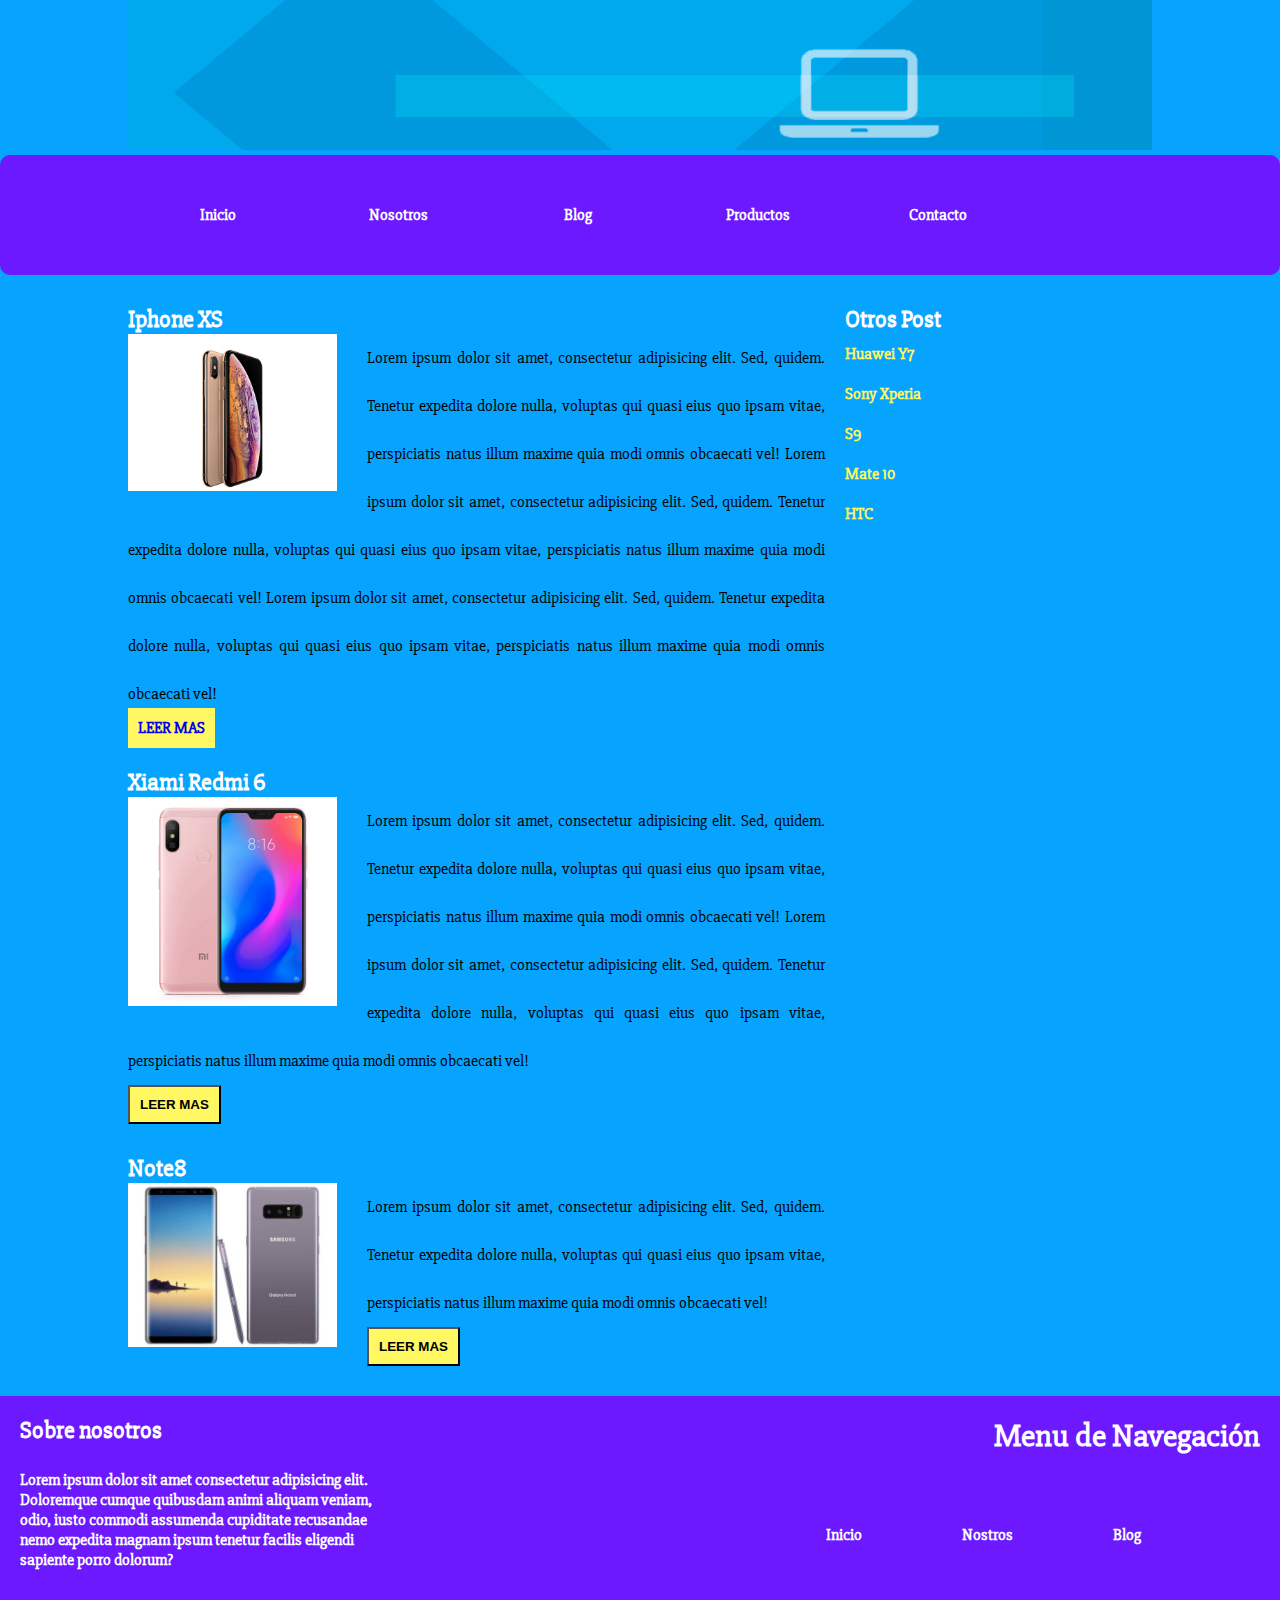
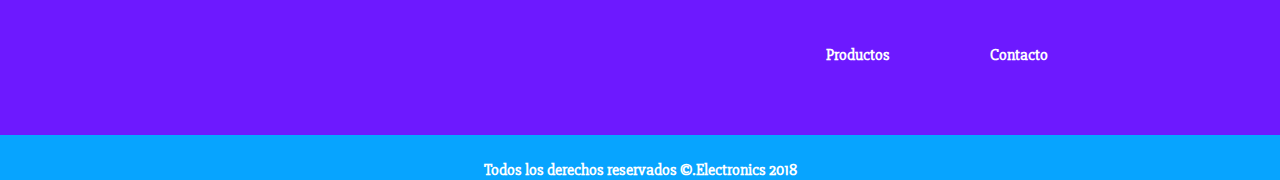
<file: Proyectos/blog/index.html>
<!DOCTYPE html>
<html>
<head>
    <meta charset="utf-8" />
    <meta http-equiv="X-UA-Compatible" content="IE=edge">
    <title>Electronics</title>
    <meta name="viewport" content="width=device-width, initial-scale=1">
    <meta name ="description" content="Blog para ">
    <link rel="stylesheet" href="css/estilos.css">
    <link href="https://fonts.googleapis.com/css?family=Slabo+27px" rel="stylesheet">
</head>
<body>

    
    <!--CABECERA-->
    <header>
        <div class="contenedor">
            <div class="logo">
                <img src="img/logo2.png" alt="error vuelta a intentarlo" width="100%" height="150px">
            </div>
        </div> <!--fin contenedor-->
    </header>
    <div class="navegacion">
        <nav>
        <ul>
        <li><a href="#">Inicio</a></li>
        <li><a href="#">Nosotros</a>
            <ul>
                <li><a href="#">Mision</a></li>
                <li><a href="#">Vision</a></li>
                <li><a href="#">Valores</a></li>
            </ul>
        </li>
        <li><a href="#">Blog</a></li>
        <li><a href="#">Productos</a>
            <ul>
                <li><a href="#">Seguridad</a></li>
                <li><a href="#">Voz Ip</a></li>
                <li><a href="#">Firewall</a></li>
                <li><a href="#">Electrónica</a></li>
            </ul>
        </li>
        <li><a href="#">Contacto</a></li>
    </ul>
    </nav></div>
    <div class="contenido-principal contenedor  ">
        <main>
        <article>
        <h2>Iphone XS</h2>
        <img src="img/iphone.jpg" alt="Iphone XS"  >
        <p>Lorem ipsum dolor sit amet, consectetur adipisicing
        elit. Sed, quidem. Tenetur expedita dolore nulla,
        voluptas qui quasi eius quo ipsam vitae, perspiciatis
        natus illum maxime quia modi omnis obcaecati vel!
        Lorem ipsum dolor sit amet, consectetur adipisicing
        elit. Sed, quidem. Tenetur expedita dolore nulla,
        voluptas qui quasi eius quo ipsam vitae, perspiciatis
        natus illum maxime quia modi omnis obcaecati vel!
        Lorem ipsum dolor sit amet, consectetur adipisicing
        elit. Sed, quidem. Tenetur expedita dolore nulla,
        voluptas qui quasi eius quo ipsam vitae, perspiciatis
        natus illum maxime quia modi omnis obcaecati vel!
        </p>
        <a href="#" class="boton1">Leer Mas</a>
        </article>
        <article>
        <h2>Xiami Redmi 6</h2>
        <img src="img/redmi.jpg" alt="Redmi6" width="300px">
        <p>Lorem ipsum dolor sit amet, consectetur adipisicing
        elit. Sed, quidem. Tenetur expedita dolore nulla,
        voluptas qui quasi eius quo ipsam vitae, perspiciatis
        natus illum maxime quia modi omnis obcaecati vel!
        Lorem ipsum dolor sit amet, consectetur adipisicing
        elit. Sed, quidem. Tenetur expedita dolore nulla,
        voluptas qui quasi eius quo ipsam vitae, perspiciatis
        natus illum maxime quia modi omnis obcaecati vel!
        </p>
        <input type="button" value="Leer Mas" onclick="" class="boton2">
        </article>
        
        <article>
        <h2>Note8</h2>
        <img src="img/note.png" alt="Note 8" width="300px">
        <p>Lorem ipsum dolor sit amet, consectetur adipisicing
        elit. Sed, quidem. Tenetur expedita dolore nulla,
        voluptas qui quasi eius quo ipsam vitae, perspiciatis
        natus illum maxime quia modi omnis obcaecati vel!</p>
        <input class="boton2" type="button" value="Leer Mas" onclick="">
        </article>
        </main>
        <aside class="sidebar column">
        <h2>Otros Post</h2>
        <ul>
        <li><a href="#">Huawei Y7</a></li>
        <li><a href="#">Sony Xperia</a></li>
        <li><a href="#">S9</a></li>
        <li><a href="#">Mate 10</a></li>
        <li><a href="#">HTC</a></li>
        </ul>
        
        </aside>
    </div> <!--Fin Contenido-Principal-->
    
    <footer>
        <div class="contenedor-f">
            <div class="nosotros">
                <h2>Sobre nosotros</h2>
                <p>Lorem ipsum dolor sit amet consectetur adipisicing elit. Doloremque cumque quibusdam animi aliquam veniam, odio, iusto commodi assumenda cupiditate recusandae nemo expedita magnam ipsum tenetur facilis eligendi sapiente porro dolorum?</p>
                
            </div> <!--nosotros-->
            <div class="menu">
                <nav class="f">
                    <h1>Menu de Navegación</h1>
                    <br>
                    <ul>
                        <li><a href="#">Inicio</a></li>
                        <li><a href="#">Nostros</a></li>
                        <li><a href="#">Blog</a></li>
                        <li><a href="#">Productos</a></li>
                        <li><a href="#">Contacto</a></li>
                    </ul>
                </nav>
            </div> <!--menu-->
        </div> <!--Contenedor-->
        <p  class="copyrigth">Todos los derechos reservados &copy;.Electronics 2018</p>
    </footer>
</body>
</html>
</file>
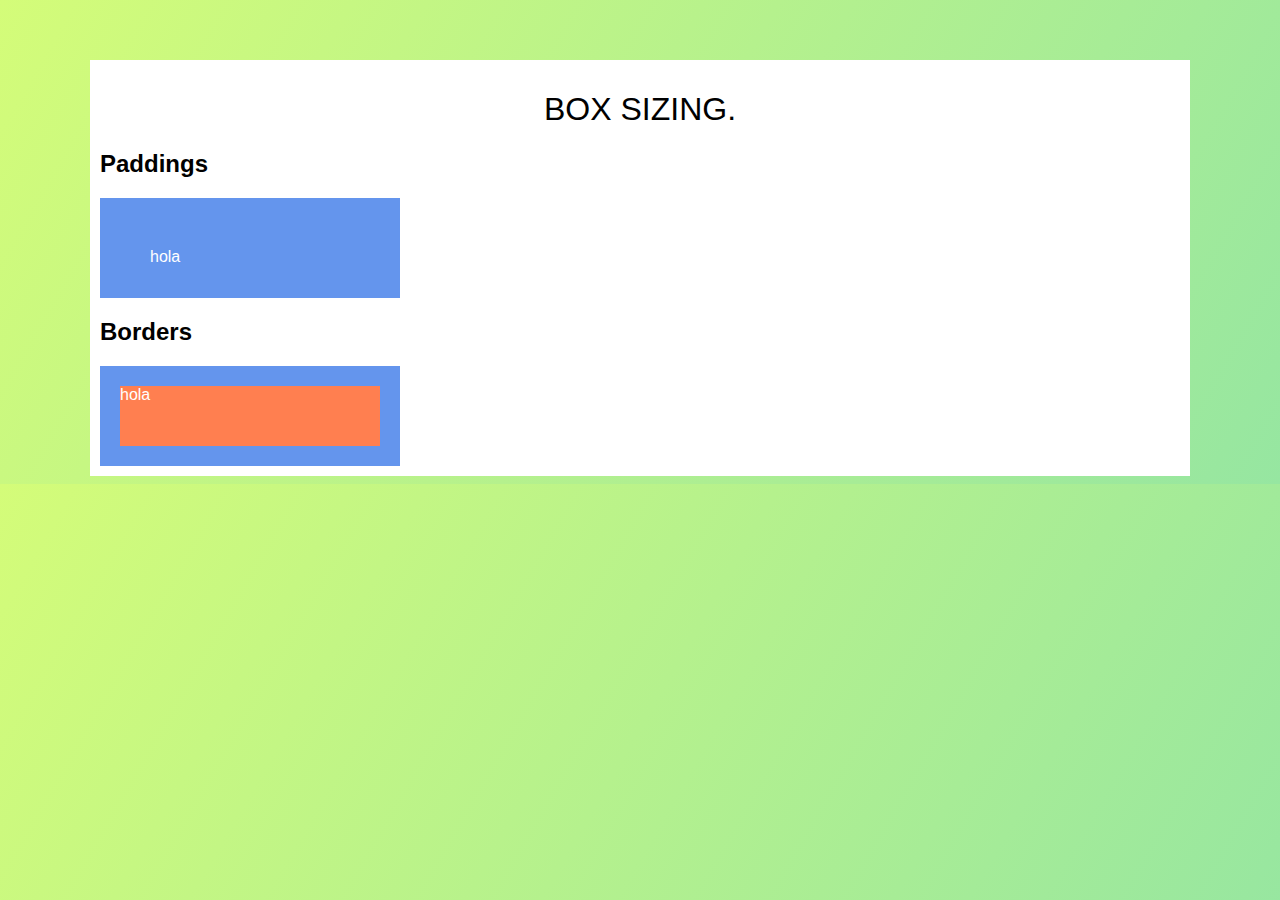
<file: Proyectos/box-sizing/index.html>
<!DOCTYPE html>
<html lang="en">
<head>
    <meta charset="UTF-8">
    <meta name="viewport" content="width=device-width, initial-scale=1.0">
    <meta http-equiv="X-UA-Compatible" content="ie=edge">
    <title>Box Sizing</title>
    <link rel="stylesheet" href="css/estilos.css">
</head>
<body>

    <div class="container">
        <main>
                <h1>Box Sizing.</h1>
                <div id="contenido">
                  
                    <h2>Paddings</h2>
                    
                    <div class="padding">
                        hola
                    </div>
                    
                    <h2>Borders</h2>
                    <div class="border">
                        hola
                    </div>
                </div>


        </main>
    </div>

</body>
</html>
</file>
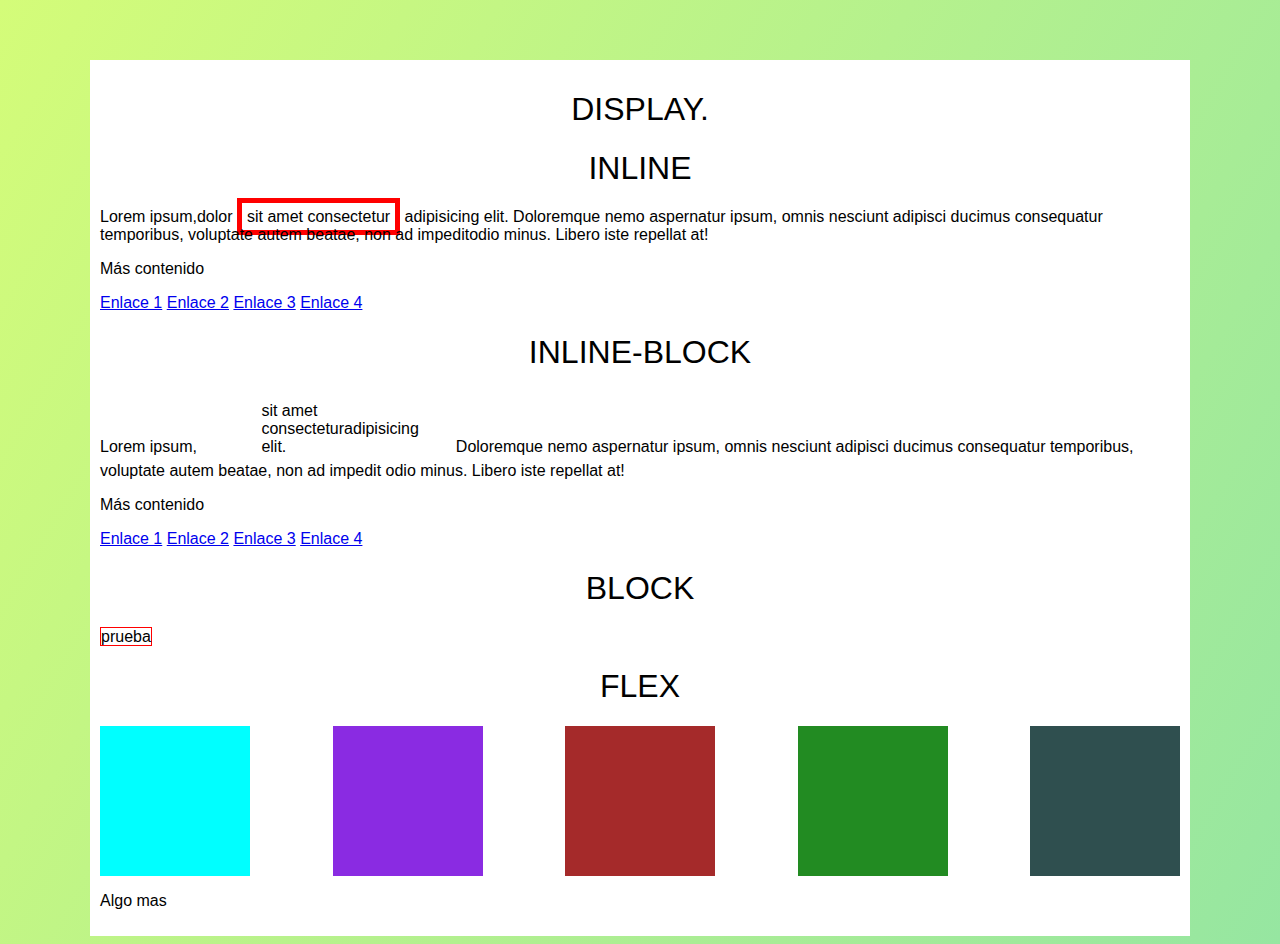
<file: Proyectos/displays/index.html>
<!DOCTYPE html>
<html lang="en">
<head>
    <meta charset="UTF-8">
    <meta name="viewport" content="width=device-width, initial-scale=1.0">
    <meta http-equiv="X-UA-Compatible" content="ie=edge">
    <title>Displays</title>
    <link rel="stylesheet" href="CSS/estilos.css">
</head>
<body>

    <div class="container">
        <main>
                <h1>Display.</h1>
                <div id="contenido">
                    <div class="inline">
                        <h1>Inline</h1>
                        <p>Lorem ipsum,dolor  <span>sit amet consectetur</span> adipisicing elit. Doloremque nemo aspernatur ipsum, omnis nesciunt adipisci ducimus consequatur temporibus, voluptate  autem beatae, non ad impeditodio minus. Libero iste repellat at!</p>

                        <p>Más contenido</p>

                        <a href="#">Enlace 1</a>
                        <a href="#">Enlace 2</a>
                        <a href="#">Enlace 3</a>
                        <a href="#">Enlace 4</a>
                    </div>

                    <div class="inline-block">
                        <h1>Inline-Block</h1>
                        <p>Lorem ipsum, <span>sit amet consecteturadipisicing elit.</span> Doloremque nemo aspernatur ipsum, omnis nesciunt adipisci ducimus consequatur temporibus, voluptate autem beatae, non ad impedit odio minus. Libero iste repellat at!</p>


                        <p>Más contenido</p>

                        <a href="#">Enlace 1</a>
                        <a href="#">Enlace 2</a>
                        <a href="#">Enlace 3</a>
                        <a href="#">Enlace 4</a>
                    </div>

                    <div class="block">
                            <h1>Block</h1>
                            <p>prueba</p>

                    </div>

                    <div class="none">
                            <h1>None</h1>
                            <p>Lorem ipsum, dolor sit amet consectetur adipisicing elit. Doloremque nemo aspernatur ipsum, omnis nesciunt adipisci ducimus consequatur temporibus, voluptate autem beatae, non ad impedit odio minus. Libero iste repellat at!</p>
    
                            <p>Más contenido</p>
    
                            <a href="#">Enlace 1</a>
                            <a href="#">Enlace 2</a>
                            <a href="#">Enlace 3</a>
                            <a href="#">Enlace 4</a>
                    </div>
                    <div class="flex">
                        <h1>Flex</h1>
                    
                        <div class="contenedor-flex">
                            <div></div>
                            <div></div>
                            <div></div>
                            <div></div>
                            <div></div>
                        </div>
                        <p>Algo mas</p>
                    </div>
                </div>


        </main>
    </div>
    

</body>
</html>
</file>
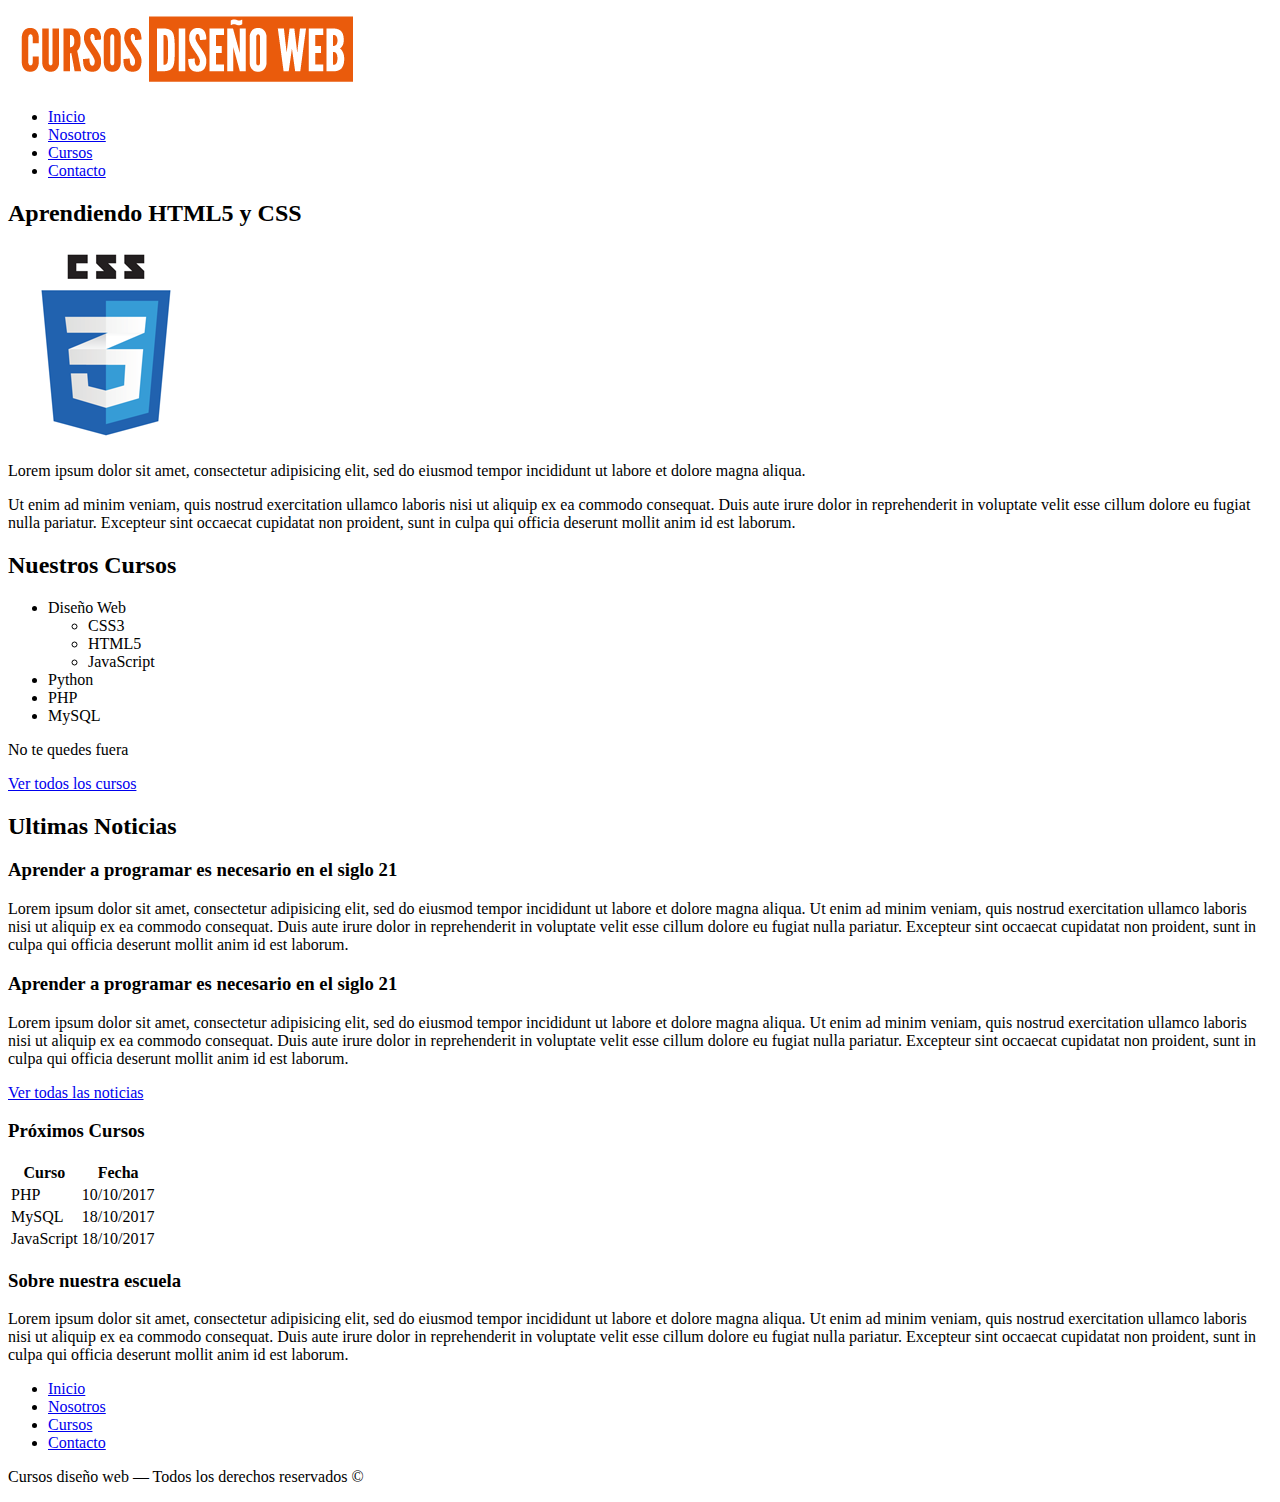
<file: Proyectos/practica_css/index.html>
<!DOCTYPE html>
<html>
  <head>
    <meta charset="utf-8">
    <title>Cursos de Diseño Web - CSS</title>
  </head>
  <body>

    <div class="contenedor">
          <header>
              <div class="logo-contenedor">
                  <img src="img/logo.png" class="logo">
              </div>
          </header>

          <nav id="navegacion">
            	<ul>
            		<li><a href="#">Inicio</a></li>
            		<li><a href="#">Nosotros</a></li>
            		<li><a href="#">Cursos</a></li>
            		<li><a href="#">Contacto</a></li>
            	</ul>
          </nav>

          <main class="contenido-principal">
                <section id="introduccion" class="seccion">
                    <h2 id="titulo">Aprendiendo HTML5 y CSS</h2>
                    <img src="img/css3.png">
                    <p>Lorem ipsum dolor sit amet, consectetur adipisicing elit, sed do eiusmod tempor incididunt ut labore et dolore magna aliqua.</p>

                    <p><span>Ut enim ad minim veniam, quis nostrud exercitation ullamco laboris</span> nisi ut aliquip ex ea commodo consequat. Duis aute irure dolor in reprehenderit in voluptate velit esse cillum dolore eu fugiat nulla pariatur. Excepteur sint occaecat cupidatat non proident, sunt in culpa qui officia deserunt mollit anim id est laborum.</p>
                </section>

                <section id="cursos" class="seccion">
                    <h2>Nuestros Cursos</h2>
                      <ul id="listado-cursos">
                          <li>Diseño Web
                                <ul>
                                  <li>CSS3</li>
                                  <li>HTML5</li>
                                  <li>JavaScript</li>
                                </ul>
                          </li>
                          <li>Python</li>
                          <li>PHP</li>
                          <li>MySQL</li>
                      </ul>
                      <p>No te quedes fuera</p>
                    <a href="#" id="btnCursos" class="button cursos">Ver todos los cursos</a>
                </section>

                <section id="noticias" class="seccion">
                    <h2>Ultimas Noticias</h2>
                    <div class="noticia">
                          <h3>Aprender a programar es necesario en el siglo 21</h3>
                          <p>
                            Lorem ipsum dolor sit amet, consectetur adipisicing elit, sed do eiusmod tempor incididunt ut labore et dolore magna aliqua. Ut enim ad minim veniam, quis nostrud exercitation ullamco laboris nisi ut aliquip ex ea commodo consequat. Duis aute irure dolor in reprehenderit in voluptate velit esse cillum dolore eu fugiat nulla pariatur. Excepteur sint occaecat cupidatat non proident, sunt in culpa qui officia deserunt mollit anim id est laborum.
                          </p>
                    </div>
                    <div class="noticia">
                          <h3>Aprender a programar es necesario en el siglo 21</h3>
                          <p>
                            Lorem ipsum dolor sit amet, consectetur adipisicing elit, sed do eiusmod tempor incididunt ut labore et dolore magna aliqua. Ut enim ad minim veniam, quis nostrud exercitation ullamco laboris nisi ut aliquip ex ea commodo consequat. Duis aute irure dolor in reprehenderit in voluptate velit esse cillum dolore eu fugiat nulla pariatur. Excepteur sint occaecat cupidatat non proident, sunt in culpa qui officia deserunt mollit anim id est laborum.
                          </p>
                    </div>
                    <a href="http://www.google.com.mx" class="button noticias">Ver todas las noticias</a>
                </section>
            </main> <!--main-->

            <aside class="">
                <h3>Próximos Cursos</h3>
                <table>
                    <thead>
                        <tr>
                          <th>Curso</th>
                          <th>Fecha</th>
                        </tr>
                    </thead>
                    <tbody>
                        <tr>
                          <td>PHP</td>
                          <td>10/10/2017</td>
                        </tr>
                        <tr>
                          <td>MySQL</td>
                          <td>18/10/2017</td>
                        </tr>
                        <tr>
                          <td>JavaScript</td>
                          <td>18/10/2017</td>
                        </tr>
                    </tbody>
                </table>
            </aside>
    </div> <!--.contenedor-->

    <footer role="contentinfo" >
        <div class="nosotros">
            <h3>Sobre nuestra escuela</h3>
            <p>Lorem ipsum dolor sit amet, consectetur adipisicing elit, sed do eiusmod tempor incididunt ut labore et dolore magna aliqua. Ut enim ad minim veniam, quis nostrud exercitation ullamco laboris nisi ut aliquip ex ea commodo consequat. Duis aute irure dolor in reprehenderit in voluptate velit esse cillum dolore eu fugiat nulla pariatur. Excepteur sint occaecat cupidatat non proident, sunt in culpa qui officia deserunt mollit anim id est laborum.</p>
        </div>

          <div class="menu">
              <nav>
                	<ul>
                		<li><a href="#">Inicio</a></li>
                		<li><a href="#">Nosotros</a></li>
                		<li><a href="#">Cursos</a></li>
                		<li><a href="#">Contacto</a></li>
                	</ul>
              </nav>
          </div>
        <p>Cursos diseño web &mdash; Todos los derechos reservados &copy; </p>
    </footer>
  </body>
</html>
</file>
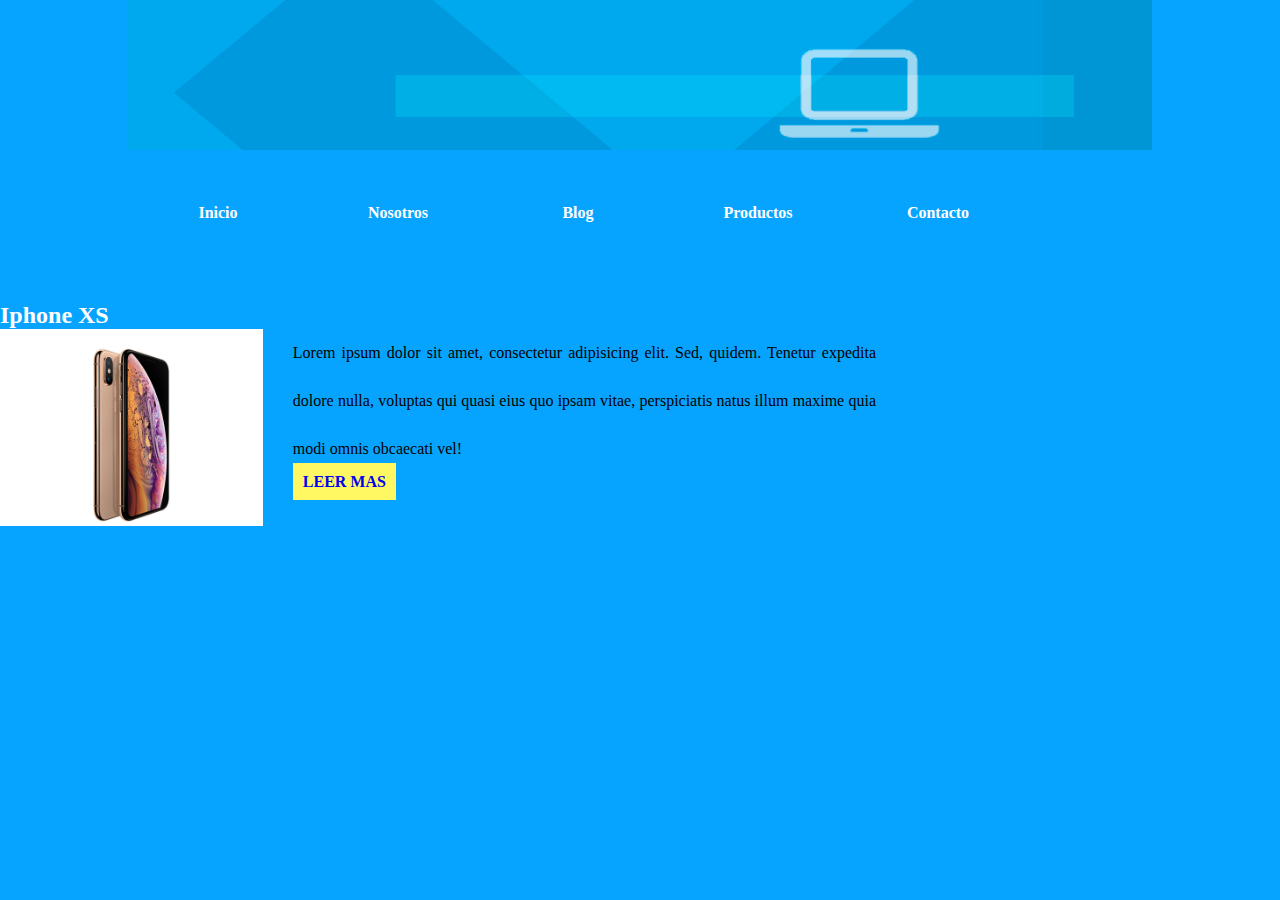
<file: Proyectos/blog/blog.html>
<!DOCTYPE html>
<html>
<head>
    <meta charset="utf-8" />
    <meta http-equiv="X-UA-Compatible" content="IE=edge">
    <title>Page Title</title>
    <meta name="viewport" content="width=device-width, initial-scale=1">
    <link rel="stylesheet" href="css/estilos.css">
</head>
<body>
        <header>
                <div class="contenedor">
                    <div class="logo">
                        <img src="img/logo2.png" alt="error vuelta a intentarlo" width="100%" height="150px">
                    </div>
                </div>
        </header>
            <nav>
                <ul>
                    <li><a href="#">Inicio</a></li>
                    <li><a href="#">Nosotros</a>
                        <ul>
                            <li><a href="#">Mision</a></li>
                            <li><a href="#">Vision</a></li>
                            <li><a href="#">Valores</a></li>
                        </ul>
                    </li>
                    <li><a href="#">Blog</a></li>
                    <li><a href="#">Productos</a>
                        <ul>
                            <li><a href="#">Seguridad</a></li>
                            <li><a href="#">Voz Ip</a></li>
                            <li><a href="#">Firewall</a></li>
                            <li><a href="#">Electrónica</a></li>
                        </ul>
                    </li>
                    <li><a href="#">Contacto</a></li> 
                </ul>
            </nav>
            <div class="contenido-principal">
                <main>
                    <article>
                        <h2>Iphone XS</h2>
                        <img src="img/iphone.jpg" alt="Iphone XS" width="300px" >
                        <p>Lorem ipsum dolor sit amet, consectetur adipisicing 
                           elit. Sed, quidem. Tenetur expedita dolore nulla,
                           voluptas qui quasi eius quo ipsam vitae, perspiciatis
                           natus illum maxime quia modi omnis obcaecati vel!</p>
                        <a href="#" class="boton1">Leer Mas</a>
                    </article>

                    
                </main>
            </div>
</body>
</html>
</file>
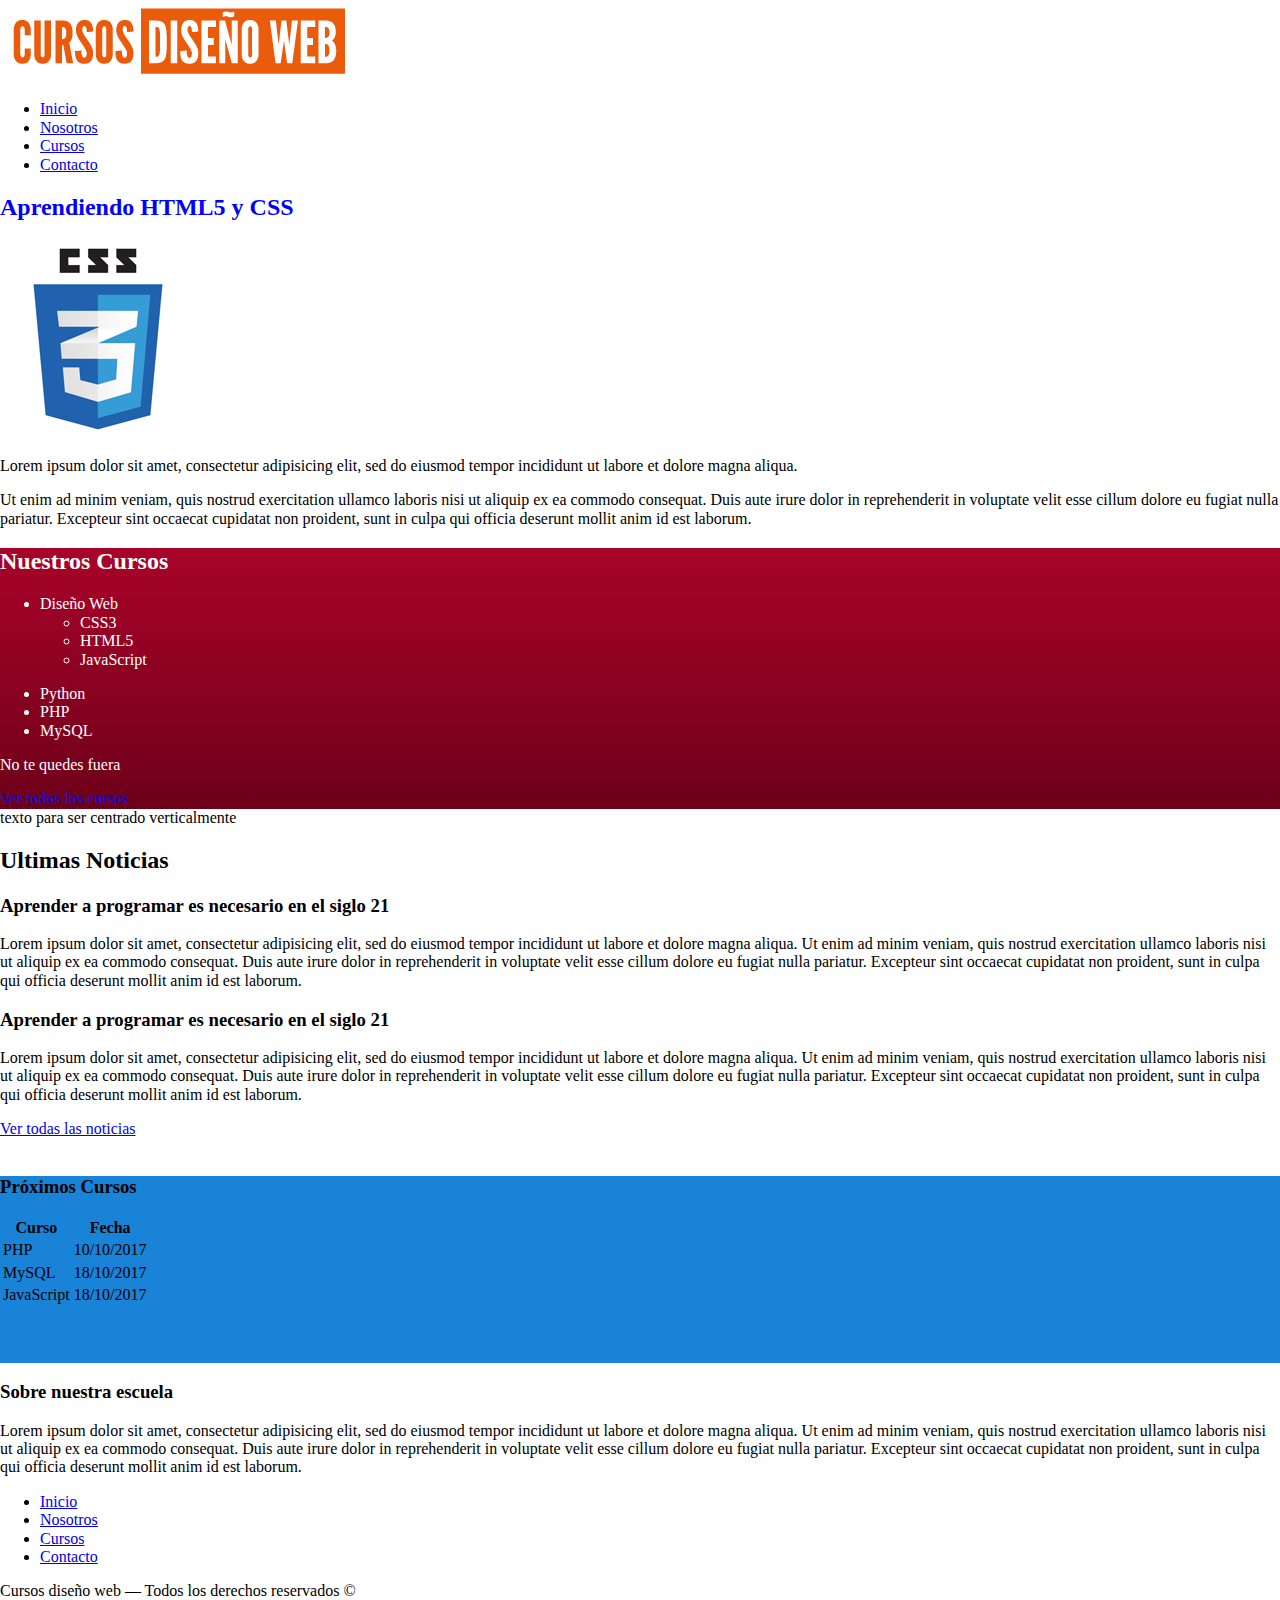
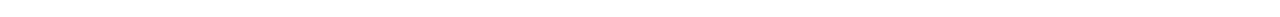
<file: Proyectos/colores/colores.html>
<!DOCTYPE html>
<html>
  <head>
    <meta charset="utf-8">
    <title>Cursos de Diseño Web - CSS</title>
    <link rel="stylesheet" href="css/normalize.css">
    <link rel="stylesheet" href="css/colores.css">
    
  </head>
  <body>

    <div class="contenedor">
          <header>
              <div class="logo-contenedor">
                  <img  src="img/logo.png" class="logo" id="logo">
              </div>
          </header>

          <nav id="navegacion">
            	<ul class="clearfix">
            		<li><a href="#">Inicio</a></li>
            		<li><a href="nosostros.html">Nosotros</a></li>
            		<li><a href="#">Cursos</a></li>
            		<li><a href="#">Contacto</a></li>
            	</ul>
          </nav>
         <div class="contenido clearfix" >
          <main class="contenido-principal">
                <section id="introduccion" class="seccion">
                    <h2 id="titulo" style ="color:blue">Aprendiendo HTML5 y CSS</h2>
                    <img class="logocss" src="img/css3.png">
                    <p>Lorem ipsum dolor sit amet, consectetur adipisicing elit, sed do eiusmod tempor incididunt ut labore et dolore magna aliqua.</p>

                    <p><span>Ut enim ad minim veniam, quis nostrud exercitation ullamco laboris</span> nisi ut aliquip ex ea commodo consequat. Duis aute irure dolor in reprehenderit in voluptate velit esse cillum dolore eu fugiat nulla pariatur. Excepteur sint occaecat cupidatat non proident, sunt in culpa qui officia deserunt mollit anim id est laborum.</p>
                </section>

                <section id="cursos" class="seccion">
                    <h2 class="azul tituloCurso">Nuestros Cursos</h2>
                      <ul id="listado-cursos">
                          <li>Diseño Web
                                <ul>
                                  <li>CSS3</li>
                                  <li>HTML5</li>
                                  <li>JavaScript</li>
                                  <p></p>
                                </ul>
                          </li>
                          <li>Python</li>
                          <li>PHP</li>
                          <li>MySQL</li>
                      </ul>
                      <p>No te quedes fuera</p>
                    <a href="#" id="btnCursos" class="button cursos">Ver todos los cursos</a>
                </section>

                <div class="gran-promocion">
                    <div class="texto-promocion">
                        texto para ser centrado verticalmente

                    </div>
                </div>

                <section id="noticias" class="seccion">
                    <h2>Ultimas Noticias</h2>
                    <div class="noticia">
                          <h3>Aprender a programar es necesario en el siglo 21</h3>
                          <p>
                            Lorem ipsum dolor sit amet, consectetur adipisicing elit, sed do eiusmod tempor incididunt ut labore et dolore magna aliqua. Ut enim ad minim veniam, quis nostrud exercitation ullamco laboris nisi ut aliquip ex ea commodo consequat. Duis aute irure dolor in reprehenderit in voluptate velit esse cillum dolore eu fugiat nulla pariatur. Excepteur sint occaecat cupidatat non proident, sunt in culpa qui officia deserunt mollit anim id est laborum.
                          </p>
                    </div>
                    <div class="noticia">
                          <h3>Aprender a programar es necesario en el siglo 21</h3>
                          <p>
                            Lorem ipsum dolor sit amet, consectetur adipisicing elit, sed do eiusmod tempor incididunt ut labore et dolore magna aliqua. Ut enim ad minim veniam, quis nostrud exercitation ullamco laboris nisi ut aliquip ex ea commodo consequat. Duis aute irure dolor in reprehenderit in voluptate velit esse cillum dolore eu fugiat nulla pariatur. Excepteur sint occaecat cupidatat non proident, sunt in culpa qui officia deserunt mollit anim id est laborum.
                          </p>
                    </div>
                    <a href="http://www.google.com.mx" class="button noticias">Ver todas las noticias</a>
                </section>
                <br>
                <div class="padre rojo">
                    <div class="hijo azul">

                    </div>
                </div>

            </main> <!--main-->

            <aside class="">
                <h3>Próximos Cursos</h3>
                
                <table>
                    <thead>
                        <tr>
                          <th>Curso</th>
                          <th>Fecha</th>
                        </tr>
                    </thead>
                    <tbody>
                        <tr>
                          <td>PHP</td>
                          <td>10/10/2017</td>
                        </tr>
                        <tr>
                          <td>MySQL</td>
                          <td>18/10/2017</td>
                        </tr>
                        <tr>
                          <td>JavaScript</td>
                          <td>18/10/2017</td>
                        </tr>
                    </tbody>
                </table>
                <br><br>
                <br>
            </aside>
        </div> <!--contenido-->
    </div> <!--.contenedor-->

    <footer role="contentinfo" >
        <div class="nosotros">
            <h3>Sobre nuestra escuela</h3>
            <p>Lorem ipsum dolor sit amet, consectetur adipisicing elit, sed do eiusmod tempor incididunt ut labore et dolore magna aliqua. Ut enim ad minim veniam, quis nostrud exercitation ullamco laboris nisi ut aliquip ex ea commodo consequat. Duis aute irure dolor in reprehenderit in voluptate velit esse cillum dolore eu fugiat nulla pariatur. Excepteur sint occaecat cupidatat non proident, sunt in culpa qui officia deserunt mollit anim id est laborum.</p>
        </div>

          <div class="menu">
              <nav>
                	<ul>
                		<li><a href="#">Inicio</a></li>
                		<li><a href="#">Nosotros</a></li>
                		<li><a href="#">Cursos</a></li>
                		<li><a href="#">Contacto</a></li>
                	</ul>
              </nav>
          </div>
        <p>Cursos diseño web &mdash; Todos los derechos reservados &copy; </p>
    </footer>
  </body>
</html>
</file>
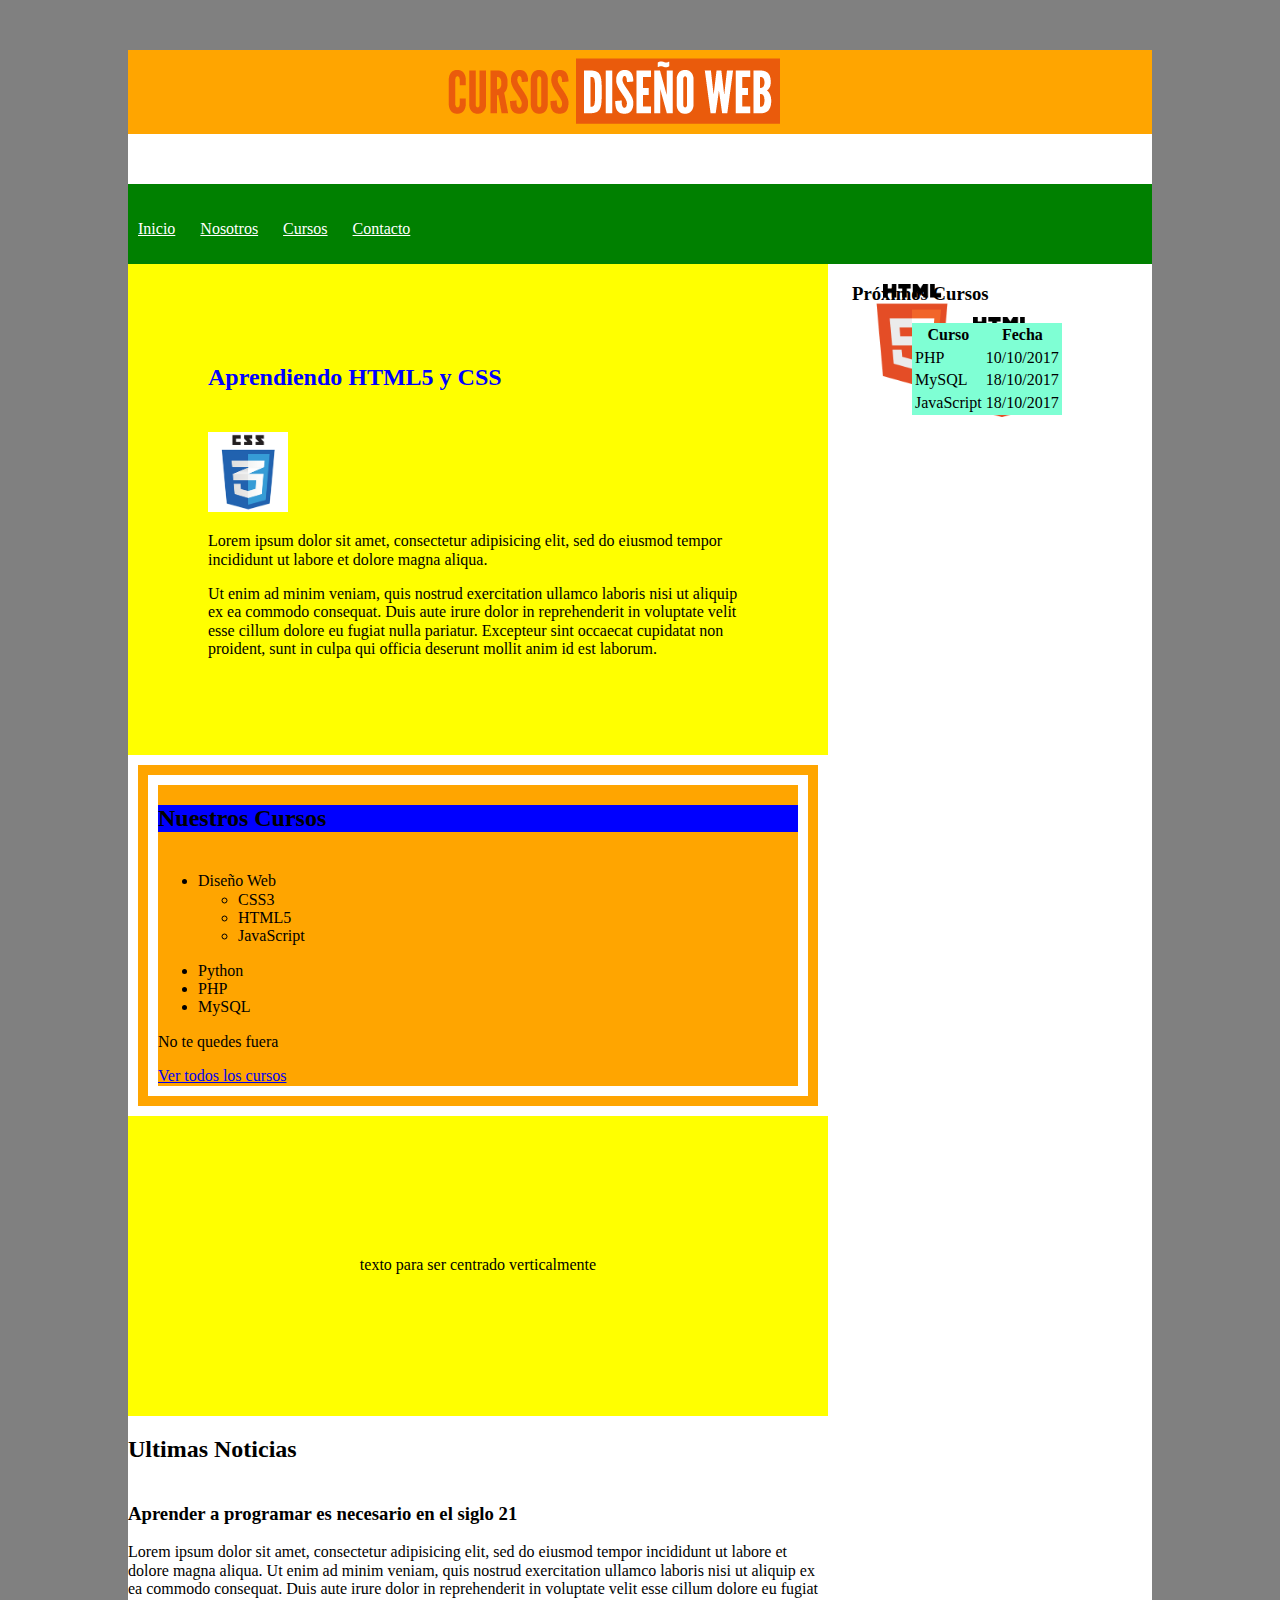
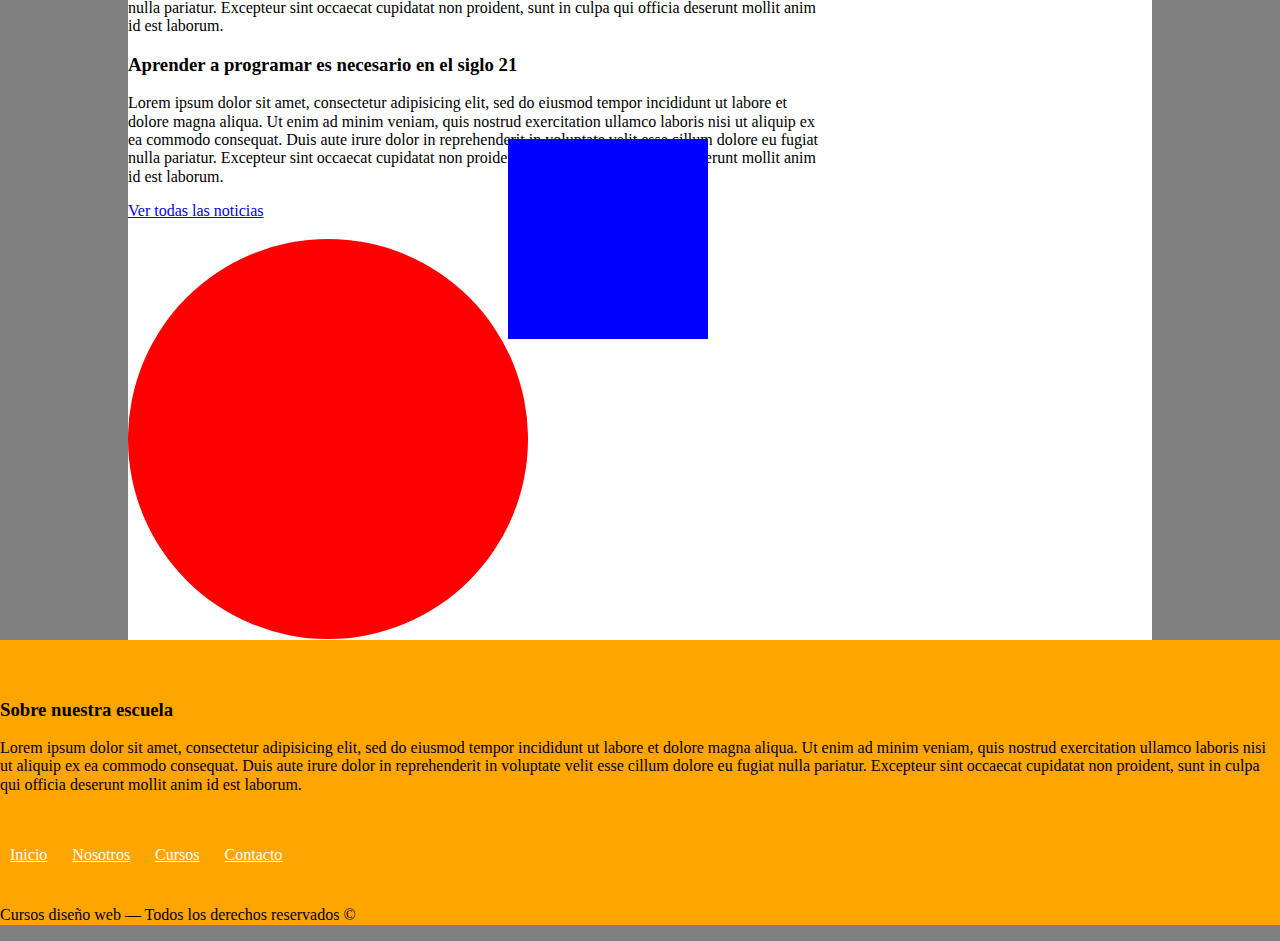
<file: Proyectos/estilos_divs/contenedores.html>
<!DOCTYPE html>
<html>
  <head>
    <meta charset="utf-8">
    <title>Cursos de Diseño Web - CSS</title>
    <link rel="stylesheet" href="css/normalize.css">
    <link rel="stylesheet" href="css/contenedores.css">
  </head>
  <body>

    <div class="contenedor">
          <header>
              <div class="logo-contenedor">
                  <img  src="img/logo.png" class="logo" id="logo">
              </div>
          </header>

          <nav id="navegacion">
            	<ul class="clearfix">
            		<li><a href="#">Inicio</a></li>
            		<li><a href="nosostros.html">Nosotros</a></li>
            		<li><a href="#">Cursos</a></li>
            		<li><a href="#">Contacto</a></li>
            	</ul>
          </nav>
         <div class="contenido clearfix" >
          <main class="contenido-principal">
                <section id="introduccion" class="seccion">
                    <h2 id="titulo" style ="color:blue">Aprendiendo HTML5 y CSS</h2>
                    <img class="logocss" src="img/css3.png">
                    <p>Lorem ipsum dolor sit amet, consectetur adipisicing elit, sed do eiusmod tempor incididunt ut labore et dolore magna aliqua.</p>

                    <p><span>Ut enim ad minim veniam, quis nostrud exercitation ullamco laboris</span> nisi ut aliquip ex ea commodo consequat. Duis aute irure dolor in reprehenderit in voluptate velit esse cillum dolore eu fugiat nulla pariatur. Excepteur sint occaecat cupidatat non proident, sunt in culpa qui officia deserunt mollit anim id est laborum.</p>
                </section>

                <section id="cursos" class="seccion">
                    <h2 class="azul tituloCurso">Nuestros Cursos</h2>
                      <ul id="listado-cursos">
                          <li>Diseño Web
                                <ul>
                                  <li>CSS3</li>
                                  <li>HTML5</li>
                                  <li>JavaScript</li>
                                  <p></p>
                                </ul>
                          </li>
                          <li>Python</li>
                          <li>PHP</li>
                          <li>MySQL</li>
                      </ul>
                      <p>No te quedes fuera</p>
                    <a href="#" id="btnCursos" class="button cursos">Ver todos los cursos</a>
                </section>

                <div class="gran-promocion">
                    <div class="texto-promocion">
                        texto para ser centrado verticalmente

                    </div>
                </div>

                <section id="noticias" class="seccion">
                    <h2>Ultimas Noticias</h2>
                    <div class="noticia">
                          <h3>Aprender a programar es necesario en el siglo 21</h3>
                          <p>
                            Lorem ipsum dolor sit amet, consectetur adipisicing elit, sed do eiusmod tempor incididunt ut labore et dolore magna aliqua. Ut enim ad minim veniam, quis nostrud exercitation ullamco laboris nisi ut aliquip ex ea commodo consequat. Duis aute irure dolor in reprehenderit in voluptate velit esse cillum dolore eu fugiat nulla pariatur. Excepteur sint occaecat cupidatat non proident, sunt in culpa qui officia deserunt mollit anim id est laborum.
                          </p>
                    </div>
                    <div class="noticia">
                          <h3>Aprender a programar es necesario en el siglo 21</h3>
                          <p>
                            Lorem ipsum dolor sit amet, consectetur adipisicing elit, sed do eiusmod tempor incididunt ut labore et dolore magna aliqua. Ut enim ad minim veniam, quis nostrud exercitation ullamco laboris nisi ut aliquip ex ea commodo consequat. Duis aute irure dolor in reprehenderit in voluptate velit esse cillum dolore eu fugiat nulla pariatur. Excepteur sint occaecat cupidatat non proident, sunt in culpa qui officia deserunt mollit anim id est laborum.
                          </p>
                    </div>
                    <a href="http://www.google.com.mx" class="button noticias">Ver todas las noticias</a>
                </section>
                <br>
                <div class="padre rojo">
                    <div class="hijo azul">

                    </div>
                </div>

            </main> <!--main-->

            <aside class="">
                <h3>Próximos Cursos</h3>
                
                <table>
                    <thead>
                        <tr>
                          <th>Curso</th>
                          <th>Fecha</th>
                        </tr>
                    </thead>
                    <tbody>
                        <tr>
                          <td>PHP</td>
                          <td>10/10/2017</td>
                        </tr>
                        <tr>
                          <td>MySQL</td>
                          <td>18/10/2017</td>
                        </tr>
                        <tr>
                          <td>JavaScript</td>
                          <td>18/10/2017</td>
                        </tr>
                    </tbody>
                </table>
                <br><br>
                <br>
            </aside>
        </div> <!--contenido-->
    </div> <!--.contenedor-->

    <footer role="contentinfo" >
        <div class="nosotros">
            <h3>Sobre nuestra escuela</h3>
            <p>Lorem ipsum dolor sit amet, consectetur adipisicing elit, sed do eiusmod tempor incididunt ut labore et dolore magna aliqua. Ut enim ad minim veniam, quis nostrud exercitation ullamco laboris nisi ut aliquip ex ea commodo consequat. Duis aute irure dolor in reprehenderit in voluptate velit esse cillum dolore eu fugiat nulla pariatur. Excepteur sint occaecat cupidatat non proident, sunt in culpa qui officia deserunt mollit anim id est laborum.</p>
        </div>

          <div class="menu">
              <nav>
                	<ul>
                		<li><a href="#">Inicio</a></li>
                		<li><a href="#">Nosotros</a></li>
                		<li><a href="#">Cursos</a></li>
                		<li><a href="#">Contacto</a></li>
                	</ul>
              </nav>
          </div>
        <p>Cursos diseño web &mdash; Todos los derechos reservados &copy; </p>
    </footer>
  </body>
</html>
</file>
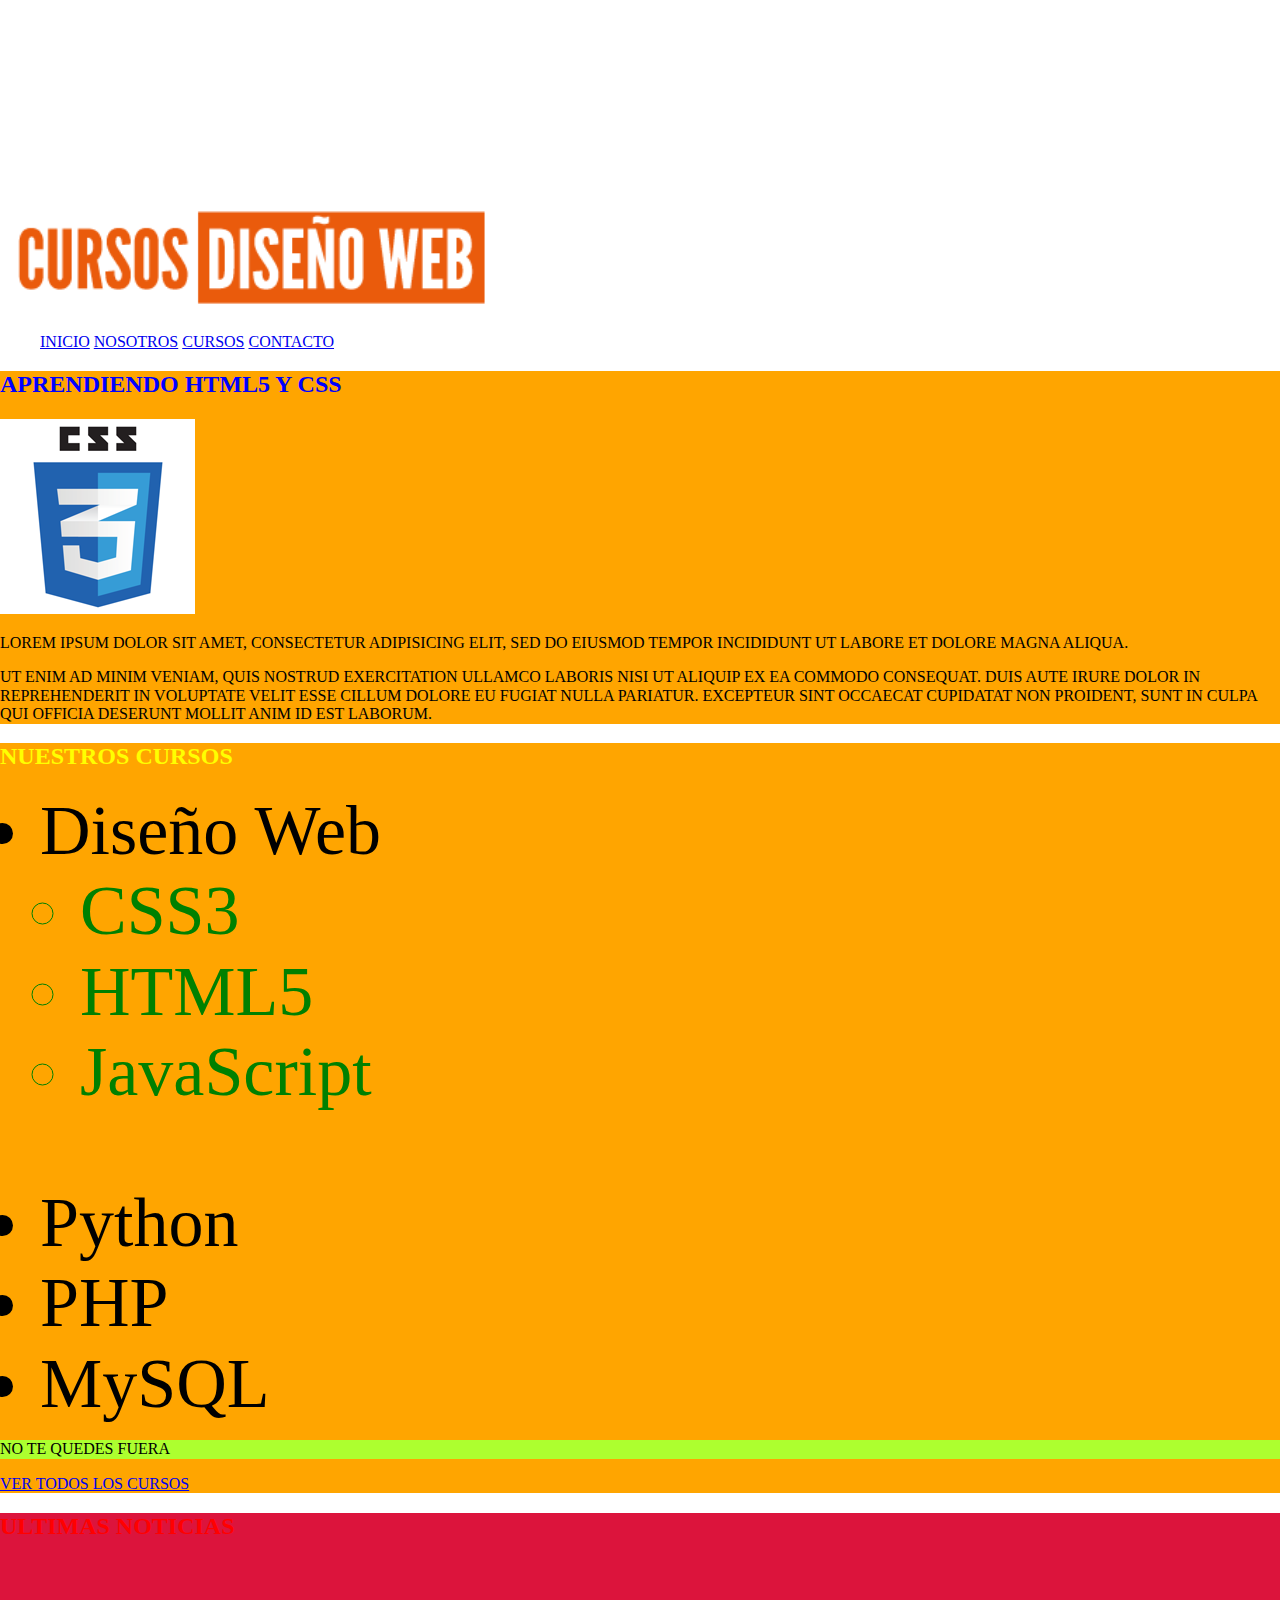
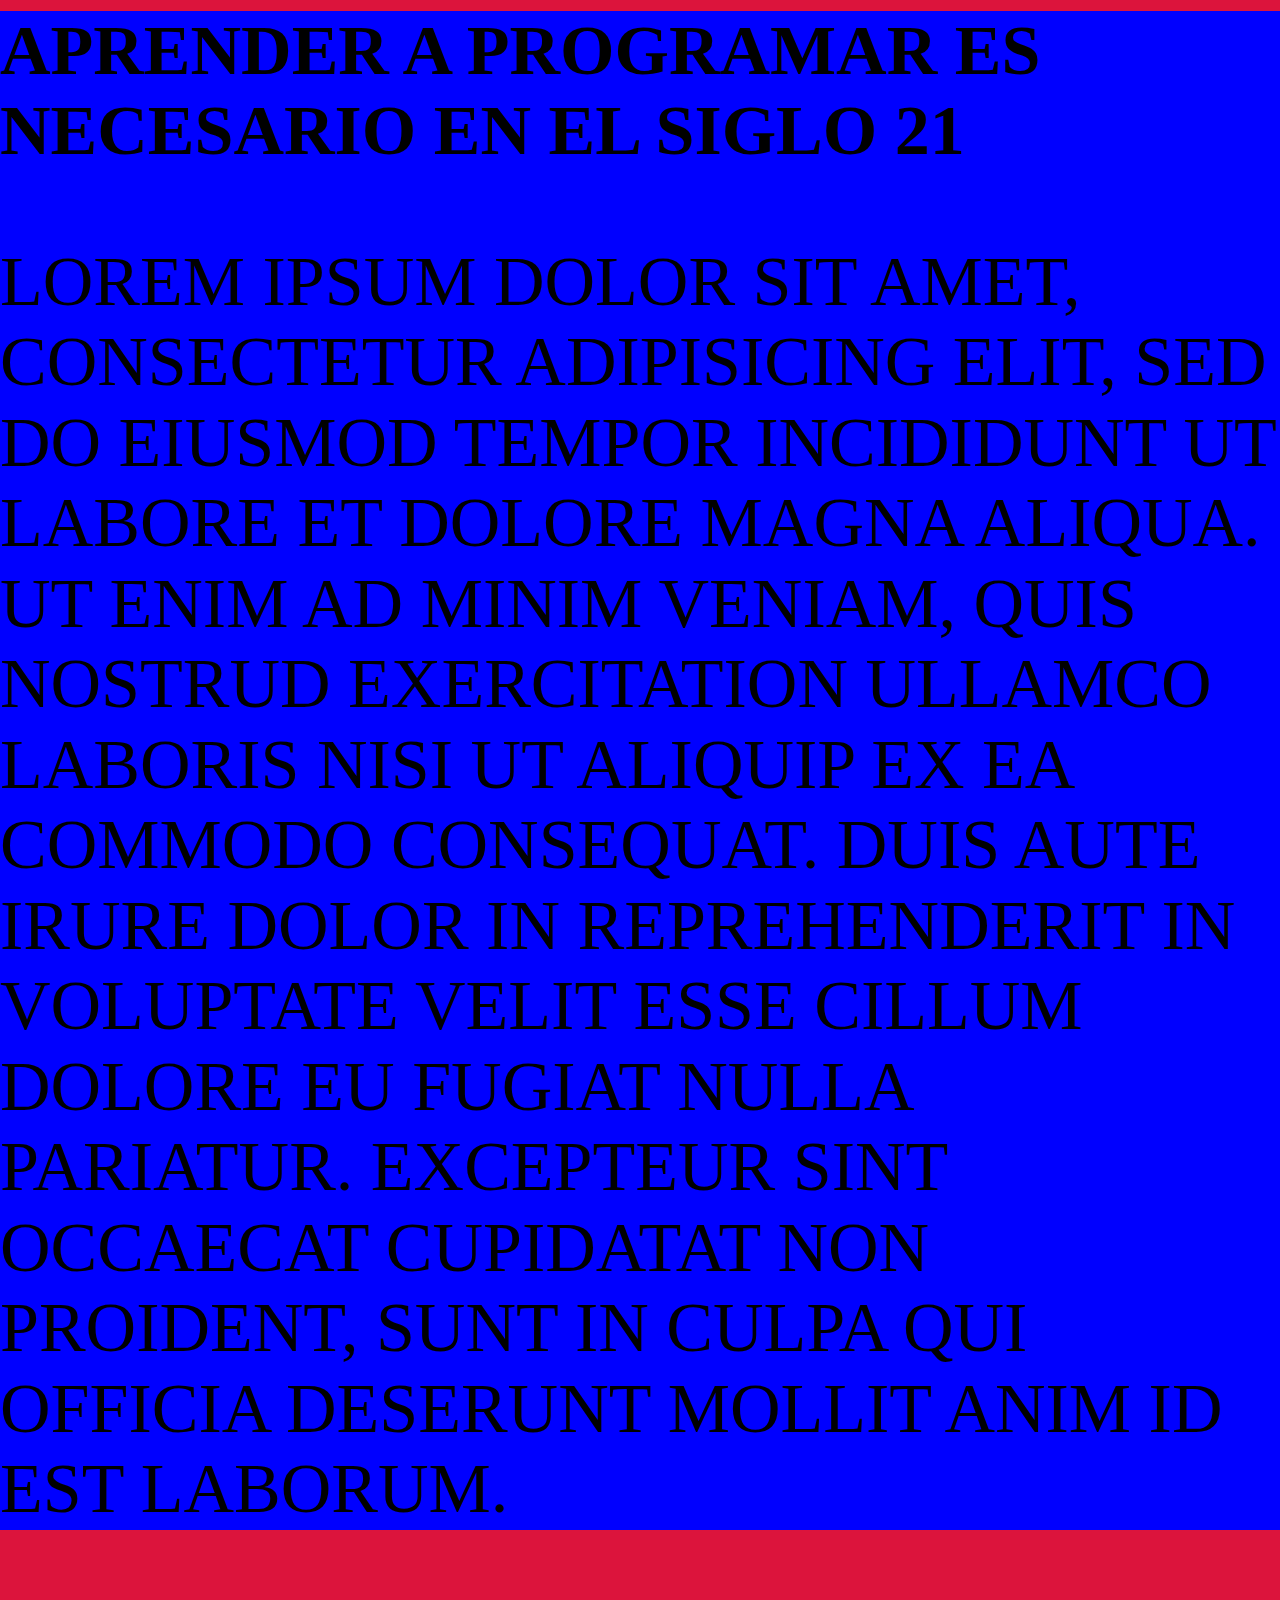
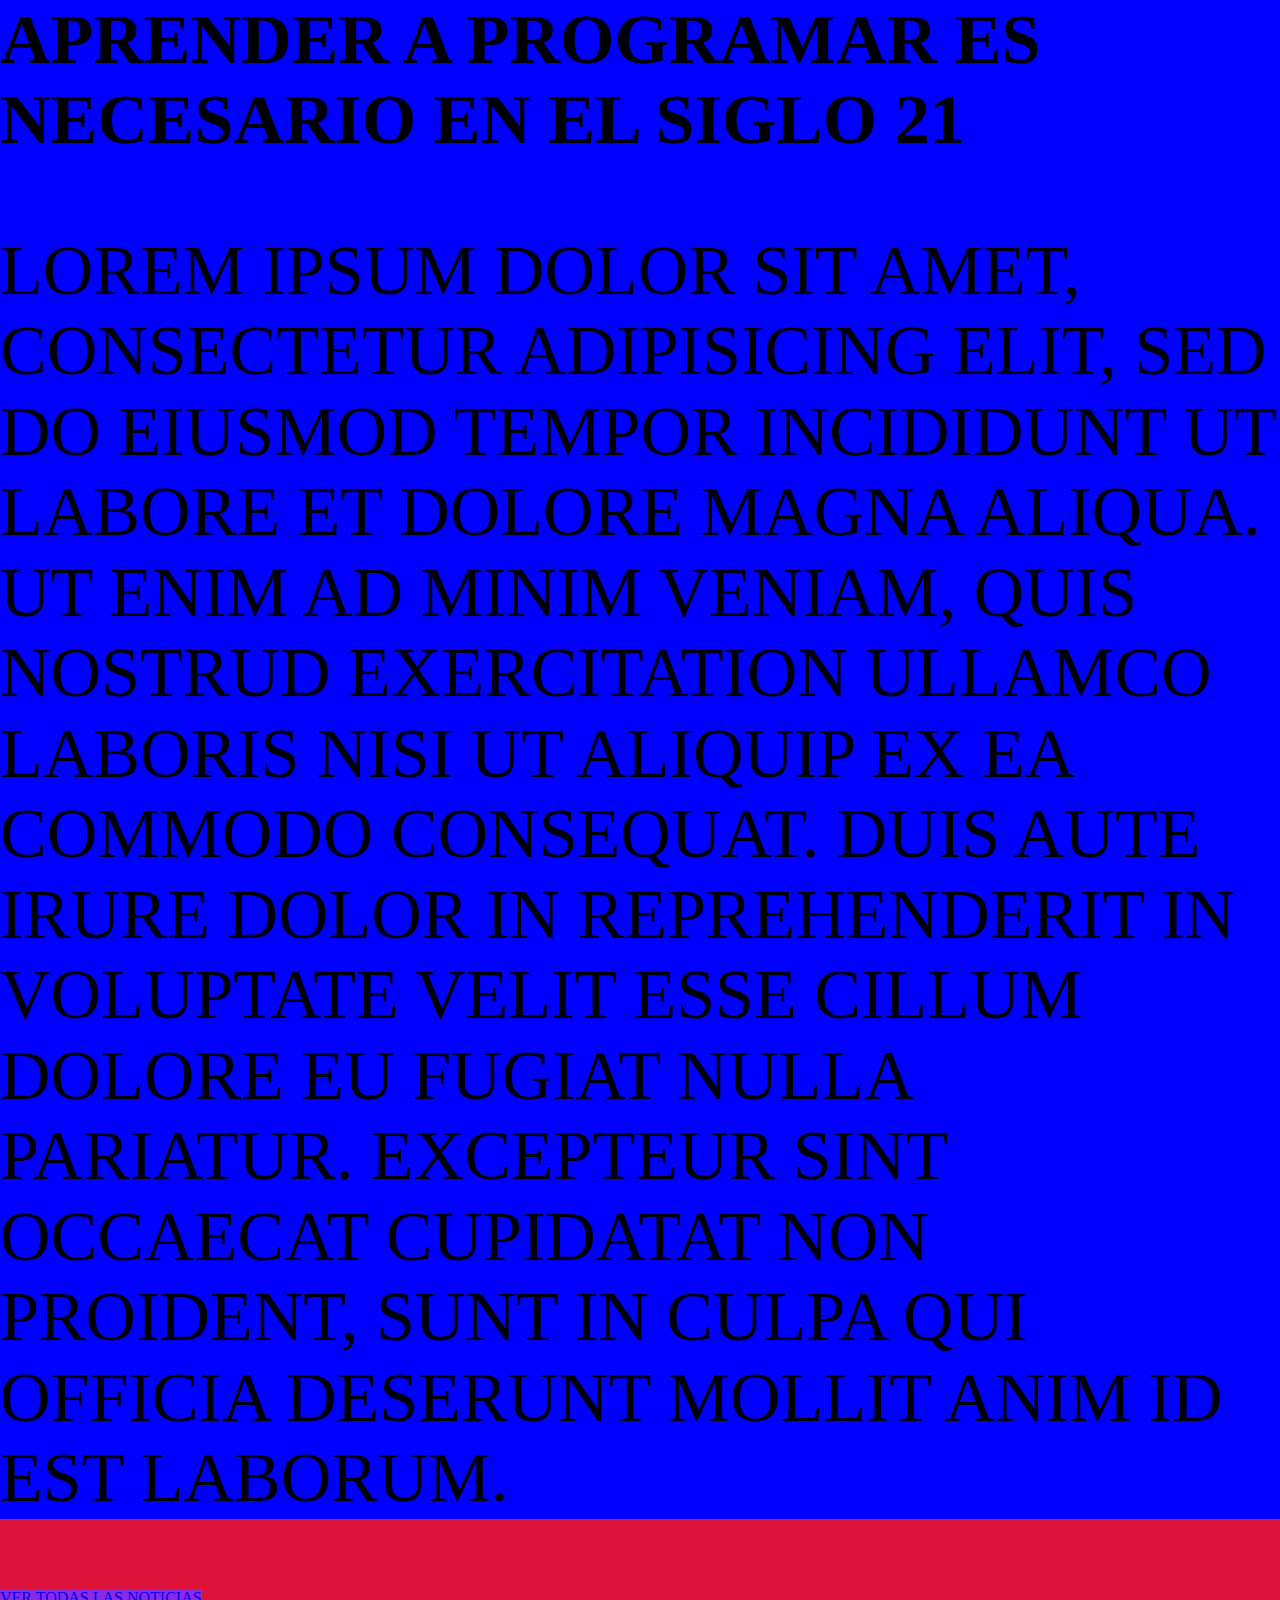
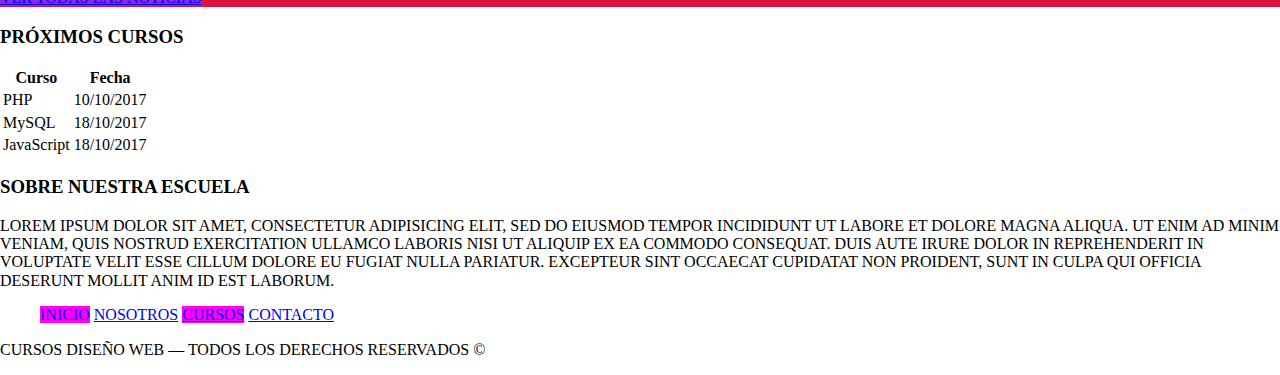
<file: Proyectos/practica_css/css.html>
<!DOCTYPE html>
<html>
  <head>
    <meta charset="utf-8">
    <title>Cursos de Diseño Web - CSS</title>
    <link rel="stylesheet" href="css/normalize.css">
    <link rel="stylesheet" href="css/estilos.css">
  </head>
  <body>

    <div class="contenedor">
          <header>
              <div class="logo-contenedor">
                  <img src="img/logo.png" class="logo" id="logo">
              </div>
          </header>

          <nav id="navegacion">
            	<ul>
            		<li><a href="#">Inicio</a></li>
            		<li><a href="nosostros.html">Nosotros</a></li>
            		<li><a href="#">Cursos</a></li>
            		<li><a href="#">Contacto</a></li>
            	</ul>
          </nav>

          <main class="contenido-principal">
                <section id="introduccion" class="seccion">
                    <h2 id="titulo" style ="color:blue">Aprendiendo HTML5 y CSS</h2>
                    <img src="img/css3.png">
                    <p>Lorem ipsum dolor sit amet, consectetur adipisicing elit, sed do eiusmod tempor incididunt ut labore et dolore magna aliqua.</p>

                    <p><span>Ut enim ad minim veniam, quis nostrud exercitation ullamco laboris</span> nisi ut aliquip ex ea commodo consequat. Duis aute irure dolor in reprehenderit in voluptate velit esse cillum dolore eu fugiat nulla pariatur. Excepteur sint occaecat cupidatat non proident, sunt in culpa qui officia deserunt mollit anim id est laborum.</p>
                </section>

                <section id="cursos" class="seccion">
                    <h2 class="azul tituloCurso">Nuestros Cursos</h2>
                      <ul id="listado-cursos">
                          <li>Diseño Web
                                <ul>
                                  <li>CSS3</li>
                                  <li>HTML5</li>
                                  <li>JavaScript</li>
                                  <p></p>
                                </ul>
                          </li>
                          <li>Python</li>
                          <li>PHP</li>
                          <li>MySQL</li>
                      </ul>
                      <p>No te quedes fuera</p>
                    <a href="#" id="btnCursos" class="button cursos">Ver todos los cursos</a>
                </section>

                <section id="noticias" class="seccion">
                    <h2>Ultimas Noticias</h2>
                    <div class="noticia">
                          <h3>Aprender a programar es necesario en el siglo 21</h3>
                          <p>
                            Lorem ipsum dolor sit amet, consectetur adipisicing elit, sed do eiusmod tempor incididunt ut labore et dolore magna aliqua. Ut enim ad minim veniam, quis nostrud exercitation ullamco laboris nisi ut aliquip ex ea commodo consequat. Duis aute irure dolor in reprehenderit in voluptate velit esse cillum dolore eu fugiat nulla pariatur. Excepteur sint occaecat cupidatat non proident, sunt in culpa qui officia deserunt mollit anim id est laborum.
                          </p>
                    </div>
                    <div class="noticia">
                          <h3>Aprender a programar es necesario en el siglo 21</h3>
                          <p>
                            Lorem ipsum dolor sit amet, consectetur adipisicing elit, sed do eiusmod tempor incididunt ut labore et dolore magna aliqua. Ut enim ad minim veniam, quis nostrud exercitation ullamco laboris nisi ut aliquip ex ea commodo consequat. Duis aute irure dolor in reprehenderit in voluptate velit esse cillum dolore eu fugiat nulla pariatur. Excepteur sint occaecat cupidatat non proident, sunt in culpa qui officia deserunt mollit anim id est laborum.
                          </p>
                    </div>
                    <a href="http://www.google.com.mx" class="button noticias">Ver todas las noticias</a>
                </section>
            </main> <!--main-->

            <aside class="">
                <h3>Próximos Cursos</h3>
                <table>
                    <thead>
                        <tr>
                          <th>Curso</th>
                          <th>Fecha</th>
                        </tr>
                    </thead>
                    <tbody>
                        <tr>
                          <td>PHP</td>
                          <td>10/10/2017</td>
                        </tr>
                        <tr>
                          <td>MySQL</td>
                          <td>18/10/2017</td>
                        </tr>
                        <tr>
                          <td>JavaScript</td>
                          <td>18/10/2017</td>
                        </tr>
                    </tbody>
                </table>
            </aside>
    </div> <!--.contenedor-->

    <footer role="contentinfo" >
        <div class="nosotros">
            <h3>Sobre nuestra escuela</h3>
            <p>Lorem ipsum dolor sit amet, consectetur adipisicing elit, sed do eiusmod tempor incididunt ut labore et dolore magna aliqua. Ut enim ad minim veniam, quis nostrud exercitation ullamco laboris nisi ut aliquip ex ea commodo consequat. Duis aute irure dolor in reprehenderit in voluptate velit esse cillum dolore eu fugiat nulla pariatur. Excepteur sint occaecat cupidatat non proident, sunt in culpa qui officia deserunt mollit anim id est laborum.</p>
        </div>

          <div class="menu">
              <nav>
                	<ul>
                		<li><a href="#">Inicio</a></li>
                		<li><a href="#">Nosotros</a></li>
                		<li><a href="#">Cursos</a></li>
                		<li><a href="#">Contacto</a></li>
                	</ul>
              </nav>
          </div>
        <p>Cursos diseño web &mdash; Todos los derechos reservados &copy; </p>
    </footer>
  </body>
</html>
</file>
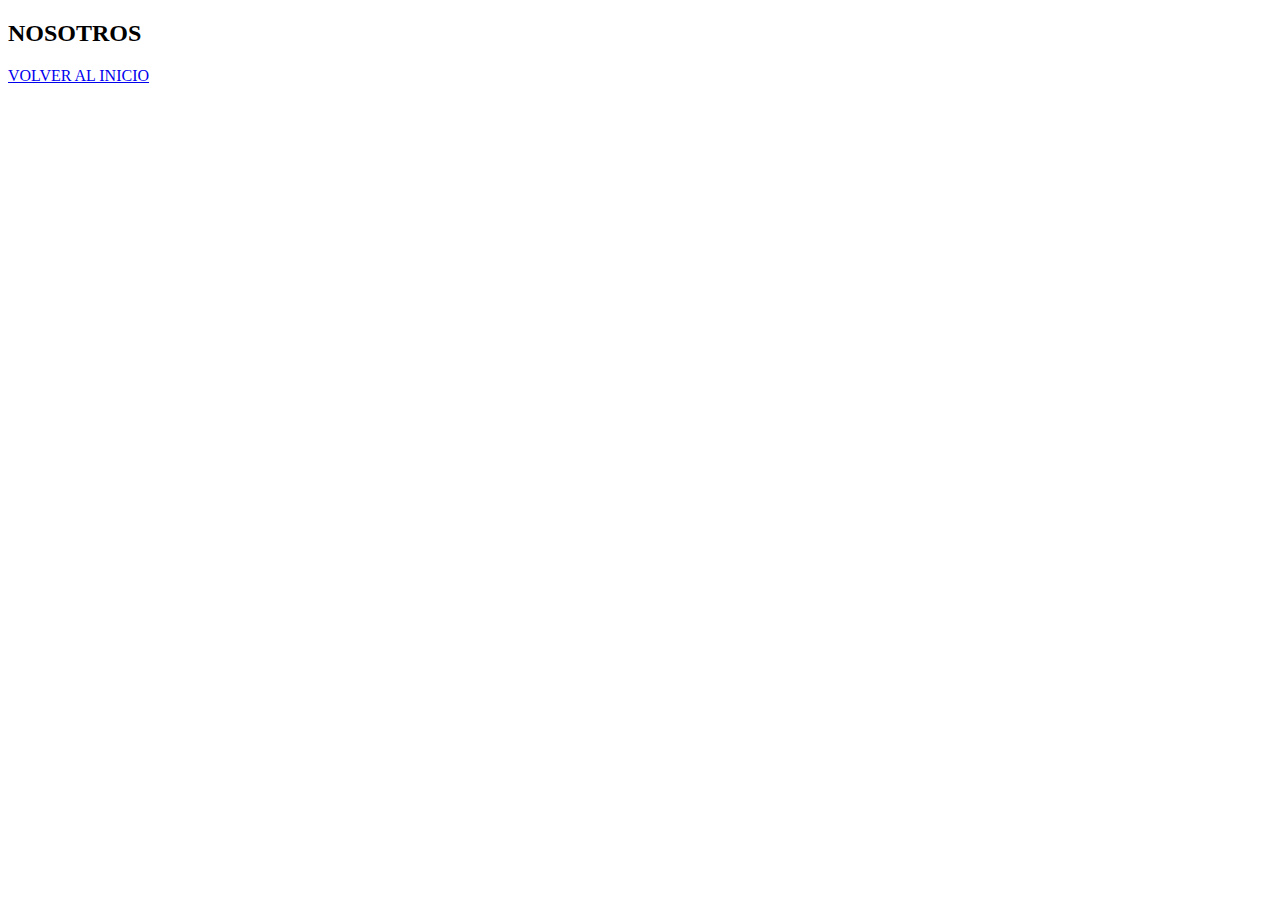
<file: Proyectos/practica_css/nosostros.html>
<!DOCTYPE html>
<html>
<head>
    <meta charset="utf-8" />
    <meta http-equiv="X-UA-Compatible" content="IE=edge">
    <title>Nosotros</title>
    <meta name="viewport" content="width=device-width, initial-scale=1">
    <link rel="stylesheet" href="css/estilos.css">
</head>
<body>
    <h2>Nosotros</h2>
    <a href="index.html">Volver al inicio</a>
</body>
</html>
</file>
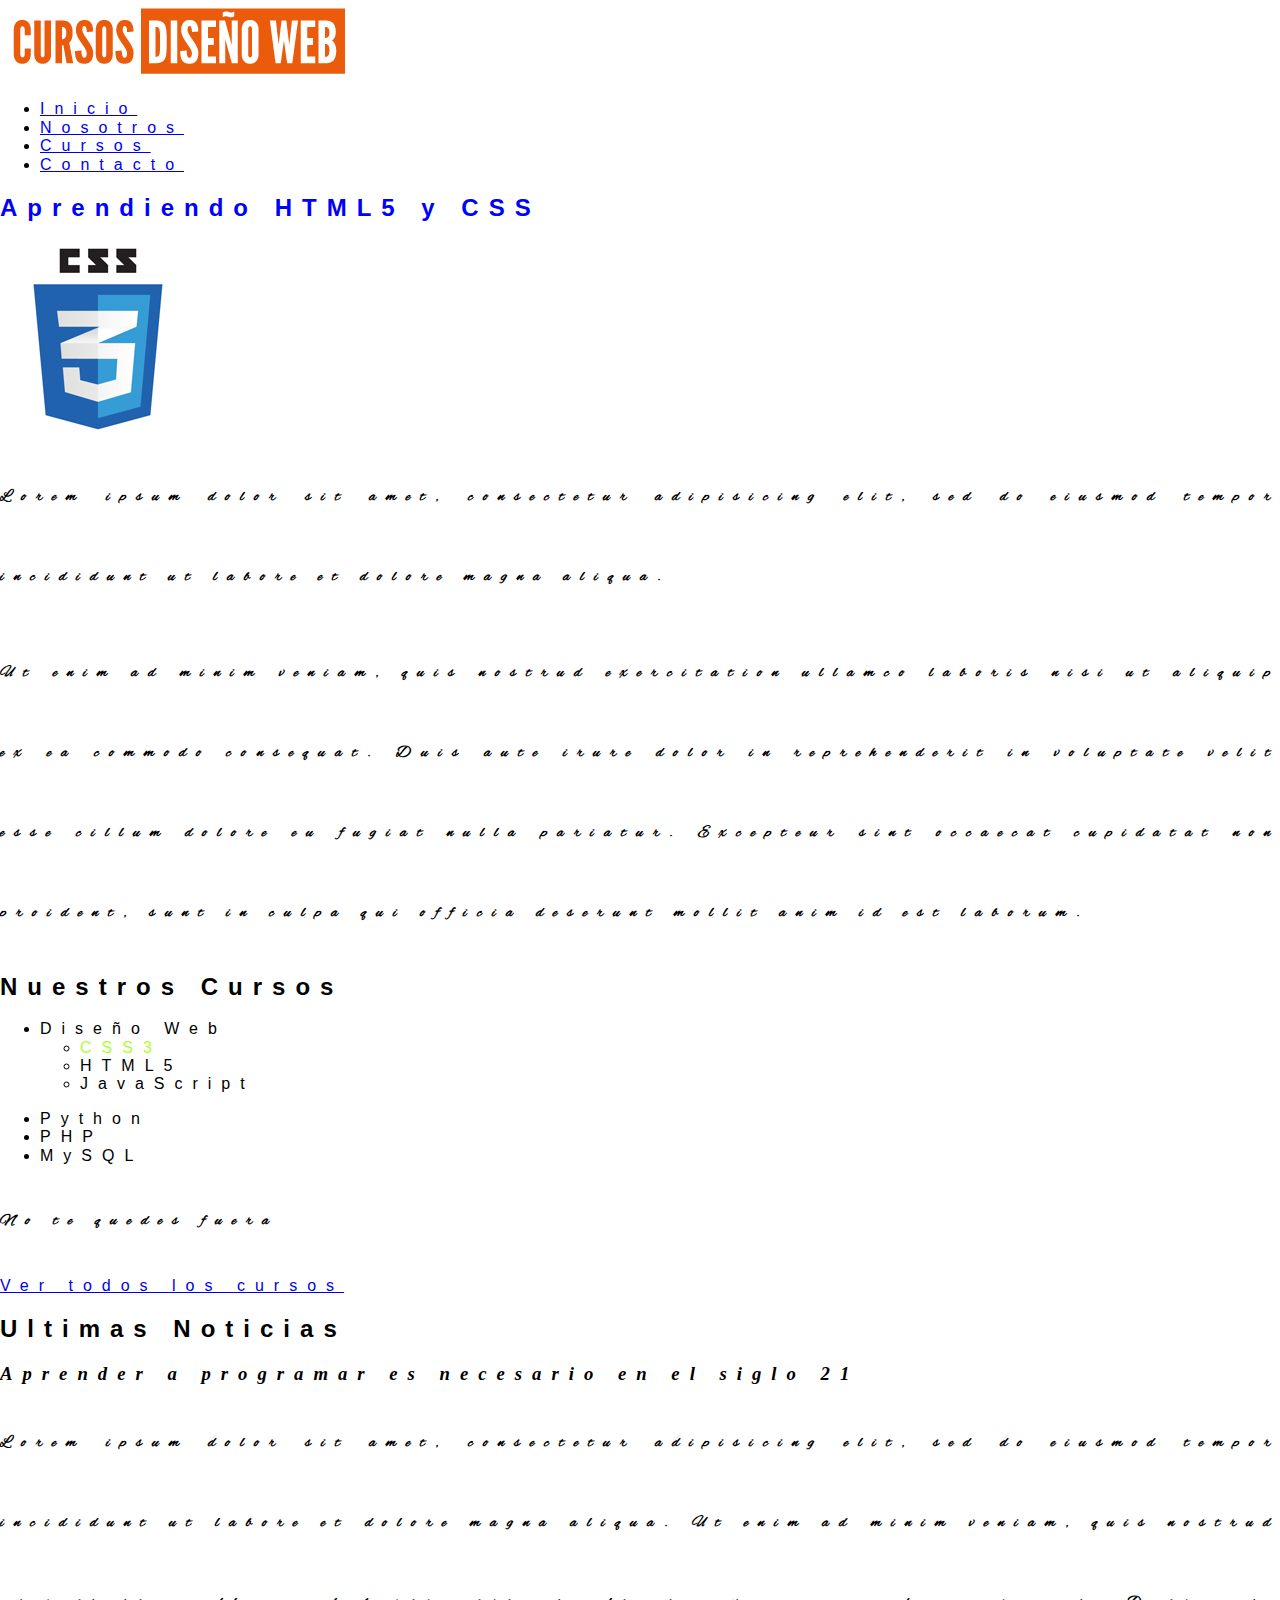
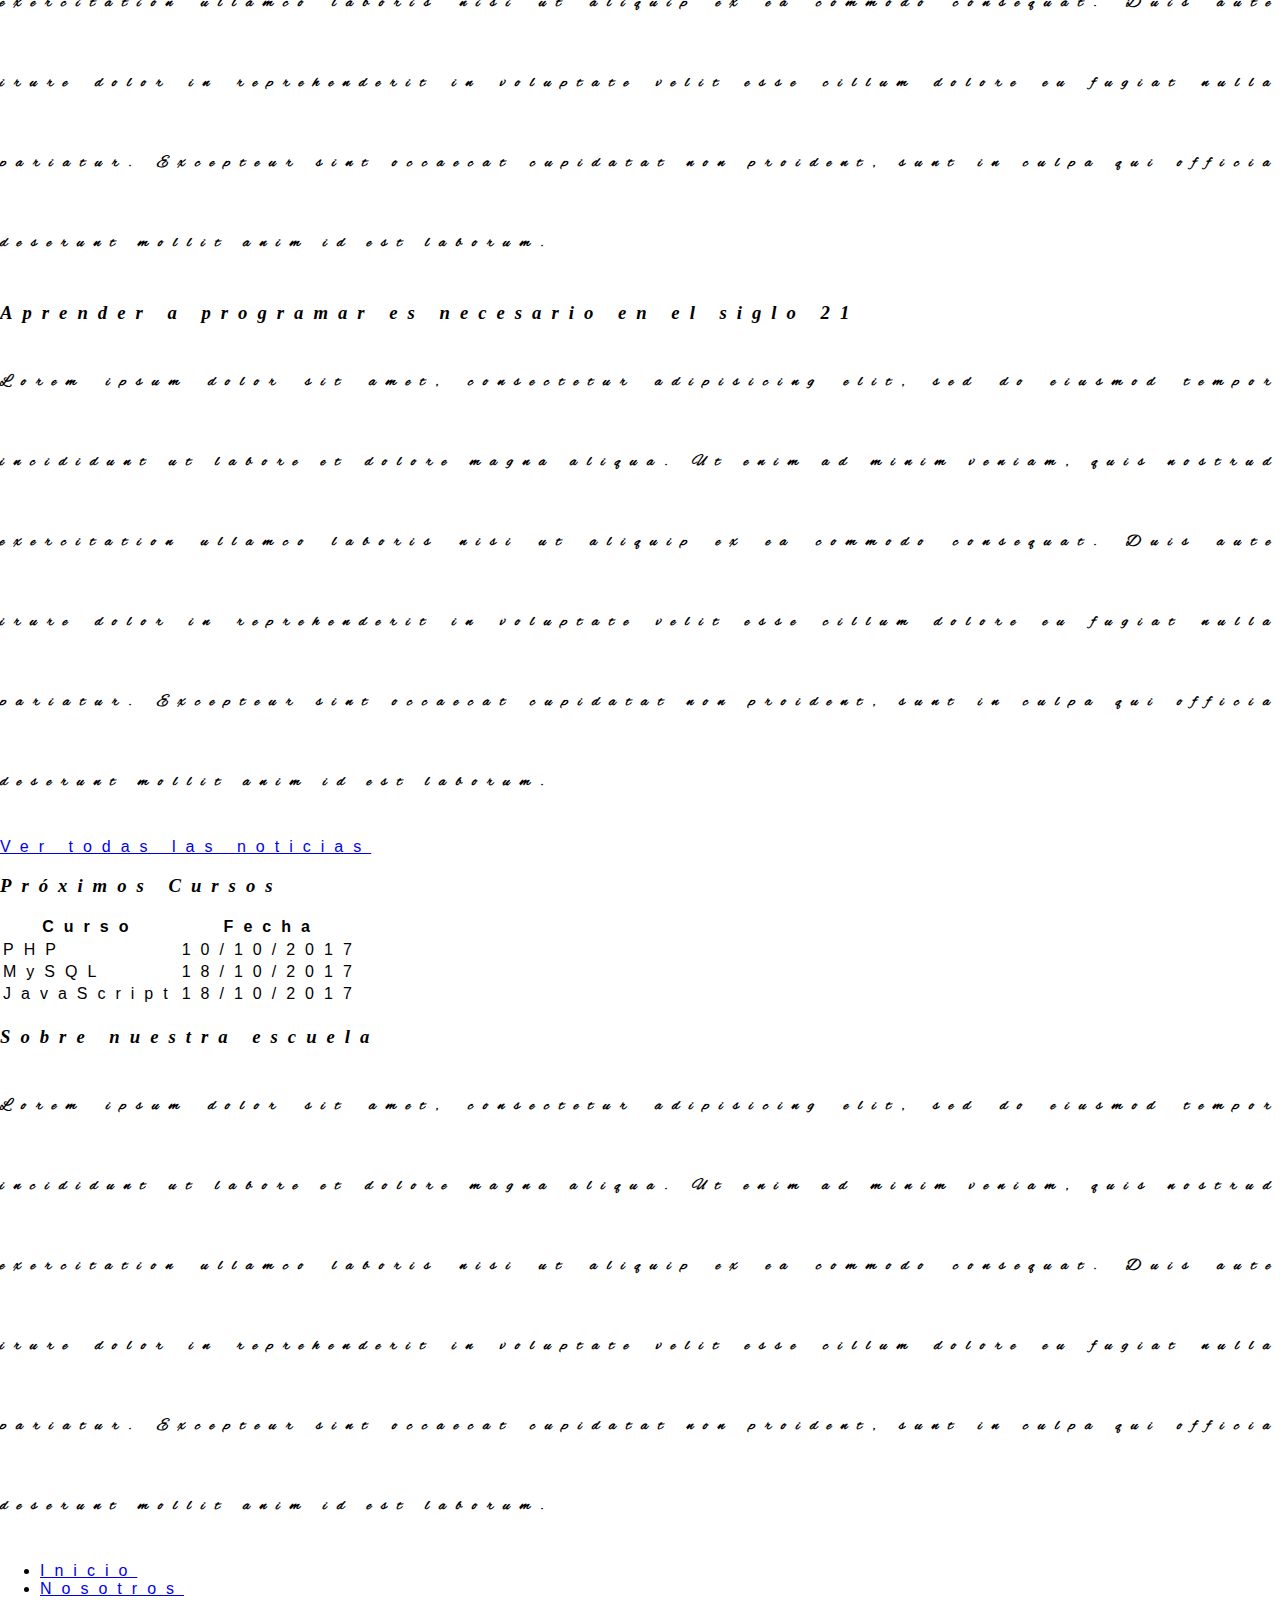
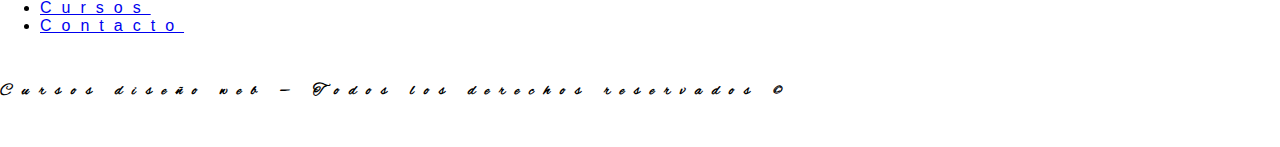
<file: Proyectos/practica_css/textos.html>
<!DOCTYPE html>
<html>
  <head>
    <meta charset="utf-8">
    <title>Cursos de Diseño Web - CSS</title>
    <link rel="stylesheet" href="css/normalize.css">
    <link rel="stylesheet" href="css/textos.css">
  </head>
  <body>

    <div class="contenedor">
          <header>
              <div class="logo-contenedor">
                  <img src="img/logo.png" class="logo" id="logo">
              </div>
          </header>

          <nav id="navegacion">
            	<ul>
            		<li><a href="#">Inicio</a></li>
            		<li><a href="nosostros.html">Nosotros</a></li>
            		<li><a href="#">Cursos</a></li>
            		<li><a href="#">Contacto</a></li>
            	</ul>
          </nav>

          <main class="contenido-principal">
                <section id="introduccion" class="seccion">
                    <h2 id="titulo" style ="color:blue">Aprendiendo HTML5 y CSS</h2>
                    <img src="img/css3.png">
                    <p>Lorem ipsum dolor sit amet, consectetur adipisicing elit, sed do eiusmod tempor incididunt ut labore et dolore magna aliqua.</p>

                    <p><span>Ut enim ad minim veniam, quis nostrud exercitation ullamco laboris</span> nisi ut aliquip ex ea commodo consequat. Duis aute irure dolor in reprehenderit in voluptate velit esse cillum dolore eu fugiat nulla pariatur. Excepteur sint occaecat cupidatat non proident, sunt in culpa qui officia deserunt mollit anim id est laborum.</p>
                </section>

                <section id="cursos" class="seccion">
                    <h2 class="azul tituloCurso">Nuestros Cursos</h2>
                      <ul id="listado-cursos">
                          <li>Diseño Web
                                <ul>
                                  <li><span>CSS3</span></li>
                                  <li>HTML5</li>
                                  <li>JavaScript</li>
                                  <p></p>
                                </ul>
                          </li>
                          <li>Python</li>
                          <li>PHP</li>
                          <li>MySQL</li>
                      </ul>
                      <p>No te quedes fuera</p>
                    <a href="#" id="btnCursos" class="button cursos">Ver todos los cursos</a>
                </section>

                <section id="noticias" class="seccion">
                    <h2>Ultimas Noticias</h2>
                    <div class="noticia">
                          <h3>Aprender a programar es necesario en el siglo 21</h3>
                          <p>
                            Lorem ipsum dolor sit amet, consectetur adipisicing elit, sed do eiusmod tempor incididunt ut labore et dolore magna aliqua. Ut enim ad minim veniam, quis nostrud exercitation ullamco laboris nisi ut aliquip ex ea commodo consequat. Duis aute irure dolor in reprehenderit in voluptate velit esse cillum dolore eu fugiat nulla pariatur. Excepteur sint occaecat cupidatat non proident, sunt in culpa qui officia deserunt mollit anim id est laborum.
                          </p>
                    </div>
                    <div class="noticia">
                          <h3>Aprender a programar es necesario en el siglo 21</h3>
                          <p>
                            Lorem ipsum dolor sit amet, consectetur adipisicing elit, sed do eiusmod tempor incididunt ut labore et dolore magna aliqua. Ut enim ad minim veniam, quis nostrud exercitation ullamco laboris nisi ut aliquip ex ea commodo consequat. Duis aute irure dolor in reprehenderit in voluptate velit esse cillum dolore eu fugiat nulla pariatur. Excepteur sint occaecat cupidatat non proident, sunt in culpa qui officia deserunt mollit anim id est laborum.
                          </p>
                    </div>
                    <a href="http://www.google.com.mx" class="button noticias">Ver todas las noticias</a>
                </section>
            </main> <!--main-->

            <aside class="">
                <h3>Próximos Cursos</h3>
                <table>
                    <thead>
                        <tr>
                          <th>Curso</th>
                          <th>Fecha</th>
                        </tr>
                    </thead>
                    <tbody>
                        <tr>
                          <td>PHP</td>
                          <td>10/10/2017</td>
                        </tr>
                        <tr>
                          <td>MySQL</td>
                          <td>18/10/2017</td>
                        </tr>
                        <tr>
                          <td>JavaScript</td>
                          <td>18/10/2017</td>
                        </tr>
                    </tbody>
                </table>
            </aside>
    </div> <!--.contenedor-->

    <footer role="contentinfo" >
        <div class="nosotros">
            <h3>Sobre nuestra escuela</h3>
            <p>Lorem ipsum dolor sit amet, consectetur adipisicing elit, sed do eiusmod tempor incididunt ut labore et dolore magna aliqua. Ut enim ad minim veniam, quis nostrud exercitation ullamco laboris nisi ut aliquip ex ea commodo consequat. Duis aute irure dolor in reprehenderit in voluptate velit esse cillum dolore eu fugiat nulla pariatur. Excepteur sint occaecat cupidatat non proident, sunt in culpa qui officia deserunt mollit anim id est laborum.</p>
        </div>

          <div class="menu">
              <nav>
                	<ul>
                		<li><a href="#">Inicio</a></li>
                		<li><a href="#">Nosotros</a></li>
                		<li><a href="#">Cursos</a></li>
                		<li><a href="#">Contacto</a></li>
                	</ul>
              </nav>
          </div>
        <p>Cursos diseño web &mdash; Todos los derechos reservados &copy; </p>
    </footer>
  </body>
</html>
</file>
<file: Proyectos/blog/css/estilos.css>
html {
    box-sizing: border-box;
    }
    *, *:before, *:after {
    box-sizing: inherit;
    }

    *{
        margin:0;
        padding: 0;
    }
html,body{
    margin: 0 auto;
    font-family: 'Slabo 27px', serif;
}
body{
    background-color: #07A4FF;
}

div.contenedor{
    width: 80%;
    margin: 0 auto;
}

.row{
    overflow: auto;
}
.column{
    float: left;
}

.clearfix:before,
.clearfix:after{
content:'';
display:table;

}

.clearfix:after{
clear:both;
}

/*NAVEGACION*/
div.navegacion{
    background-color: #6D19FF;
    border-radius: 10px;
}
nav{
    width: 80%;
    margin: 0 auto;
    position: relative;
    
}
nav ul{
    list-style: none;
}
/*Flotamos el menu a la izquierda*/
nav>ul>li{
    float: left;
    
    
}

nav ul::after {
    content: '';
    display: block;
    clear: both;
}

nav ul li a{
    display: inline-block;
    width: 180px;
    color: #ffffff;
    text-decoration: none;
    text-align: center;
    padding: 50px;
    font-weight: bold;
}

nav ul li a:hover{
   background-color: rgba(178, 170, 0, 0.7);
}
/*SEGUNDO NIVEL DE NAV*/
nav ul ul{
    position: absolute;
    top:100%;
    background-color: rgba(225, 248, 99, 0.7);
    display:none;
}

nav ul li:hover > ul{
    display: block;
}
nav ul li:hover{
    background-color: rgba(225, 248, 99, 0.7);
}
/*FIN NAVEGACION*/


/*CONTENIDO PRINCIPAL*/
div.contenido-principal::after{
    content: '';
    display: block;
    clear: both;
}
main{
    width: 70%;
    float: left;
    padding-right: 20px;
    
}


/*FIN CONTENIDO-PRINCIPAL*/
/*ARTICULOS*/
article{
    margin-top: 30px;
}
h2{
    color: #ffffff;
}
article img{
    float: left;
    width: 30%;
    margin-right: 30px;
    
}

article p {
    line-height: 3;
    text-align: justify;
    color: #000000;
}
a{
    text-decoration: none;
}
.boton1{
    background-color: #FFF863;
    padding: 10px 10px 10px 10px;
    font-weight: bold;
    text-transform: uppercase;
}
.boton2{
    background-color: #FFF863;
    padding: 10px 10px 10px 10px;
    font-weight: bold;
    text-transform: uppercase;
}
/*FIN ARTICULOS*/

/*ASIDE*/
aside{
    margin-top: 30px;
    width: 30%;
    float: right;
}

aside ul li {
    list-style: none;
    padding: 10px  0px; 
   
}
aside ul li a{
    color: #FFF863;
    font-weight: bold;
    
    
    
}
aside ul li :hover{
    background-color: #6D19FF; 
    display: inline-block;
    width: 100%;
    cursor:pointer;
}
/*FIN ASIDE*/

/*FOOTER*/
div.contenedor-f{
    
    width: 100%;
    margin: 0 auto;
    background-color: #6D19FF;
    padding: 10px 10px;
    
}
div.contenedor-f::after{
    content: '';
    display: block;
    clear: both;
}
div.nosotros{
    width: 30%;
    float: left;
    padding: 10px 10px;
}
div.menu{
    width: 40%;
    float: right;
    text-align: right;
    padding: 10px 10px;
}

footer p {
    margin-top: 25px;
    color: #ffffff;
    font-weight: bold
}
footer{
    margin-top: 30px;
    
    
}
footer h1 {
    color: #ffffff;
}
.copyrigth{
    text-align: center;
}
footer nav{
    width: auto;
    
}

footer nav ul li a{
    
    width: auto;
    color: #ffffff;
    text-decoration: none;
    text-align: center;
   
    
}
/*FIN FOOTER*/
</file>
<file: Proyectos/box-sizing/css/estilos.css>
/* apply a natural box layout model to all elements, but allowing components to change */
html {
    box-sizing: border-box;
  }
  *, *:before, *:after {
    box-sizing: inherit;
  }

body {
     background-image: linear-gradient(120deg, #d4fc79 0%, #96e6a1 100%);
     font-family: Arial, Helvetica, sans-serif;
     box-sizing: border-box;
 }
 .container {
     max-width: 1100px;
     margin: 0 auto;
     width: 90%;
     background-color: #ffffff;
     margin-top: 60px;
     padding: 10px;
 }
 h1 {
     text-align: center;
     text-transform: uppercase;
     font-weight: lighter;
 }

 .padding {
     height: 100px;
     width: 300px;
     background-color: cornflowerblue;
     color: white;
     padding: 50px;
     
 }
 .border {
     height: 100px;
     width: 300px;
     background-color:coral;
     color: white;
     border: 20px solid cornflowerblue;
     
     
 }
</file>
<file: Proyectos/displays/CSS/estilos.css>
html {
box-sizing: border-box;
}
*, *:before, *:after {
box-sizing: inherit;
}
body {
    background-image: linear-gradient(120deg, #d4fc79 0%, #96e6a1 100%);
    font-family: Arial, Helvetica, sans-serif;
    box-sizing: border-box;
}
.container {
    max-width: 1100px;
    margin: 0 auto;
    width: 90%;
    background-color: #ffffff;
    margin-top: 60px;
    padding: 10px;
}
h1 {
    text-align: center;
    text-transform: uppercase;
    font-weight: lighter;

}
.inline span, 
.inline em, 
.inline b {
    border: 5px solid red;
    width:200px;
    height:200px;
    padding: 5px;
}

.inline-block span,
.inline-block em, 
.inline-block b{
    display: inline-block;
    height: 50px; 
    width:250px;
    padding: 10px 60px 60px 60px;
}
.none  {
    display: none;
}
.block p {
    border: 1px solid red;
    display: inline;
}

.contenedor-flex {
    display: flex;
    flex-direction: row;
    flex-wrap: wrap;
    justify-content: flex-start;
    justify-content: flex-end;
    justify-content: center;
    justify-content: space-around;
    justify-content: space-between;

}
.contenedor-flex div {
    width: 150px;
    height:150px;
}
.contenedor-flex div:nth-child(1),
.contenedor-flex div:nth-child(9) {
    background-color:aqua;
}
.contenedor-flex div:nth-child(2),
.contenedor-flex div:nth-child(8)  {
    background-color:blueviolet;
}
.contenedor-flex div:nth-child(3),
.contenedor-flex div:nth-child(7) {
    background-color:brown;
}
.contenedor-flex div:nth-child(4), 
.contenedor-flex div:nth-child(6) {
    background-color:forestgreen;
}
.contenedor-flex div:nth-child(5) {
    background-color:darkslategray;
}
</file>
<file: Proyectos/colores/css/colores.css>
aside{
    background-color: #1883d7;
}



/*Degradado*/
#cursos{
  /* Permalink - use to edit and share this gradient: http://colorzilla.com/gradient-editor/#a90329+0,8f0222+44,6d0019+100;Brown+Red+3D */
background: rgb(169,3,41); /* Old browsers */
background: -moz-linear-gradient(top, rgba(169,3,41,1) 0%, rgba(143,2,34,1) 44%, rgba(109,0,25,1) 100%); /* FF3.6-15 */
background: -webkit-linear-gradient(top, rgba(169,3,41,1) 0%,rgba(143,2,34,1) 44%,rgba(109,0,25,1) 100%); /* Chrome10-25,Safari5.1-6 */
background: linear-gradient(to bottom, rgba(169,3,41,1) 0%,rgba(143,2,34,1) 44%,rgba(109,0,25,1) 100%); /* W3C, IE10+, FF16+, Chrome26+, Opera12+, Safari7+ */
filter: progid:DXImageTransform.Microsoft.gradient( startColorstr='#a90329', endColorstr='#6d0019',GradientType=0 ); /* IE6-9 */

color: white;
}
</file>
<file: Proyectos/estilos_divs/css/contenedores.css>
/*ARCHIVOS PARA ESTILOS DE LOS CONTENEDORES*/


/*PROPIEDAD BACKGROUND*/
html {
    box-sizing: border-box;
    }
    *, *:before, *:after {
    box-sizing: inherit;
    }
body{
    background-color: grey;
    
}

.gran-promocion{
    display: table;
    width: 100%;
    background-color: yellow;
    height: 300px;  
}
.texto-promocion{
    display: table-cell;
    text-align: center;
    vertical-align: middle;
}
div.contenedor{
    background-color: white;
    width: 80%;
    margin-top: 50px;
    margin-left: auto;
    margin-right: auto;
    padding-bottom: 1px;
    
}
/*
div.contenido{
    overflow: auto;
}*/
.clearfix:before,
.clearfix:after{
    content:'';
    display:table;
    

}

.clearfix:after{
    clear:both;
}

header div.logo-contenedor{
    background-color: orange;
    margin-bottom: 50px;

    padding-left: 30%;
    padding-right: 30%;
    
}

h2{
    margin-bottom: 40px;
}
nav{
    width: 100%;
    background-color: green;
    height: 80px;
    padding: 20px 10px;
}

nav ul {
    padding: 0;
}
nav ul li{
    float:left;
    margin-right: 25px;
    list-style: none;
}
nav ul li a{
    color:white;
}
footer{
    background-color: orange;
    padding-top: 40px;
}

footer nav{
    background-color: transparent!important;
}

aside{
    background-color: white;
    background-image: url(../img/html5.png),url(../img/html5.png);
    background-repeat: no-repeat;
    background-size: 100px;
    background-position: 10px 20px,center center;
}

main{
    width: 700px;
    float: left;
}
aside{

    width: 300px;
    float: right;
}
table{  
    background-color: aquamarine;
    width: 50%;
    
    margin-left: 20%;
    
    
}
img.logocss{
    width: 80px;
   
}

section#cursos{
    
    background: orange;
    border: 30px double white;
    
    
}

section#introduccion{
    
    background: yellow;
    padding: 80px;
    
   
}

.rojo{
    background-color: red;
    border-radius: 50%;
}

.azul{
    background-color: blue;
}

div.padre{
    width: 400px;
    height: 400px;
    position: relative;
}

div.hijo{
    width: 200px;
    height: 200px;
    position: absolute;
    right: -180px;
    top: -100px;
}
</file>
<file: Proyectos/practica_css/css/estilos.css>
/*Creeamo*/
section h2{
    color: red;
}

#titulo{
    color: red;
}

#logo{
    margin-top: 200px;
}
/*selectores con dos clases*/

.azul.tituloCurso{
    color: yellow;

}

img#logo{

    width: 500px;

}

/*Elementos html  clases*/

section.seccion{
    background-color: orange;
}
div.noticia{
    background: blue;
}
/*Selecto univesal*/



#listado-cursos *{
    font-size: 70px;
}
.noticia *{
    font-size: 70px;
}

h2,h3,p,a{
    text-transform: uppercase;
}

nav ul li {
    display: inline;
}

ul#listado-cursos li ul > li {
    color: green;
}

ul#listado-cursos + p {
    background-color: greenyellow!important;
}
a[href*="google.com"]
    {
        background-color: blueviolet;
    }

/*Selectores atributo*/
[id="noticias"]
{
    background-color: crimson!important;
}

div.menu nav ul li a:focus,
div.menu nav ul li a:active,
div.menu nav ul li a:visited{
    color: yellow;
}

div.menu nav ul li a:hover{
    color: orchid;
}

div.menu nav ul li:first-child a{
    text-decoration: none!important;
}

div.menu nav ul li:nth-child(odd){
    background-color: fuchsia;
}
</file>
<file: Proyectos/practica_css/css/textos.css>
/**Font Family**/
@font-face {
    font-family: 'alex_brushregular';
    src: url('alexbrush-regular.woff2') format('woff2'),
         url('alexbrush-regular.woff') format('woff');
    font-weight: normal;
    font-style: normal;

}
*{
    letter-spacing: 10px;
}
body{
    font-family: Arial, Helvetica, serif;
}
h2{
    font-family: Verdana, Geneva, Tahoma, sans-serif
}

h3{
    font-family: 'Times New Roman';
    font-style: oblique;
}

p{
    font-family: 'alex_brushregular';
    font-weight: bold;
    line-height: 80px;
    text-align: justify;
}

section.seccion ul li ul span{
    color: greenyellow;
}
</file>
